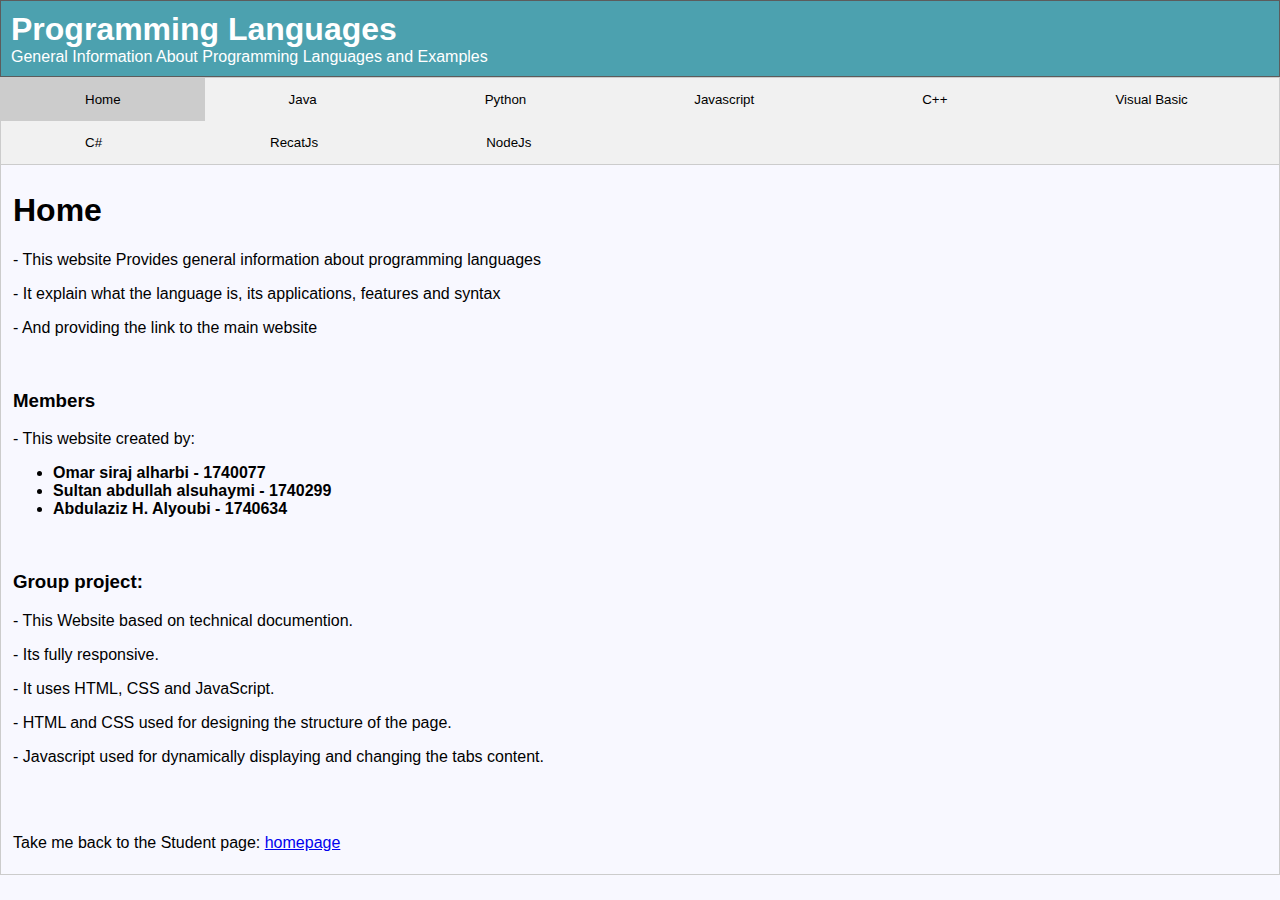
<file: gp.html>
<!DOCTYPE html>
<html>
<!--
	Members:
	- Omar siraj alharbi - 1740077
	- Sultan abdullah alsuhaymi - 1740299
	- Abdulaziz H. Alyobi - 1740634
-->
<head>
	<meta charset="UTF-8">
	<link rel="stylesheet" type="text/css" media="all" href="Group.css"/>
	<meta name="viewport" content="width=device-width, initial-scale=1.0">

	<title>Programming Languages</title>

</head>

<body bgcolor= #F8F8FF>

	<!--Header Section-->
	<div class="header">
		<h1>Programming Languages</h1>
		<p>General Information About Programming Languages and Examples</p>
	</div>

	<!--Tabs section-->
	<div class="tab">
		<button class="tablinks" onclick="openTabContent(this, 'content1')" id="defaultOpen">Home</button>
		<button class="tablinks" onclick="openTabContent(this, 'content2')">Java</button>
		<button class="tablinks" onclick="openTabContent(this, 'content3')">Python</button>
		<button class="tablinks" onclick="openTabContent(this, 'content4')">Javascript</button>
		<button class="tablinks" onclick="openTabContent(this, 'content5')">C++</button>
		<button class="tablinks" onclick="openTabContent(this, 'content6')">Visual Basic</button>
		<button class="tablinks" onclick="openTabContent(this, 'content7')">C#</button>
		<button class="tablinks" onclick="openTabContent(this, 'content8')">RecatJs</button>
		<button class="tablinks" onclick="openTabContent(this, 'content9')">NodeJs</button>
	</div>

	<!--Home-->
	<div id="content1" class="tabcontent" style="display: none;">
		<h1>Home</h1>
		<p>- This website Provides general information about programming languages</p>
		<p>- It explain what the language is, its applications, features and syntax</p>
		<p>- And providing the link to the main website</p>
		<br>

		<h3>Members</h3>
		<p>- This website created by:</p>
		<ul>
			<li><b>Omar siraj alharbi - 1740077 </b></li>
			<li><b>Sultan abdullah alsuhaymi - 1740299</b></li>
			<li><b>Abdulaziz H. Alyoubi - 1740634 </b></li>

		</ul>
		<br>
		<h3>Group project:</h3>
		<p>- This Website based on technical documention.</p>
		<p>- Its fully responsive.</p>
		<p>- It uses HTML, CSS and JavaScript.</p>
		<p>- HTML and CSS used for designing the structure of the page.</p>
		<p>- Javascript used for dynamically displaying and changing the tabs content.</p>
<br>
<br>
<p>Take me back to the Student page: <a href="project.html" target="_blank">homepage</a></p>
	</div>

	<!--Java-->
	<div id="content2" class="tabcontent" style="position: relative; display: none;">
		<h1>Java</h1>
		<br>
		<img src="j.jpg" alt="logo"
			style="width: 90xp;height: 90px; position: absolute; top: 10px; right: 10px;">

		<h3>What is Java?</h3>
		<p>Java is a write-once, run-anywhere programming language developed by Sun Microsystems. It is similar to C and
			C++ but a lot easier. You can combine Java with a lot of technologies like Spring, node js, Android, Hadoop,
			J2EE, etc… to build robust, scalable, portable and distributed full-fledged applications. Java also promotes
			continuous integration and testing using tools like Selenium. </p>
		<br>
		<h3>Applications</h3>
		<p>Some of the applications are listed below:</p>
		<ul>
			<li><b>Banking:</b> To deal with transaction management.</li>
			<li><b>Retail:</b> Billing applications that you see in a store/restaurant are completely written in Java.
			</li>
			<li><b>Information Technology:</b> Java is designed to solve implementation dependencies.</li>
			<li><b>Financial services:</b>It is used in server-side applications.</li>
			<li><b>Stock market:</b>To write algorithms as to which company they should invest in. </li>
			<li><b>Big Data:</b>Hadoop MapReduce framework is written using Java. </li>
			<li><b>Scientific and Research Community: </b>To deal with huge amount of data. </li>
		</ul>

		<br>

		<h3>Features</h3>
		<ul>
			<li><b>Simple:</b> Java has made life easier by removing all the complexities such as pointers, operator
				overloading as you see in C++ or any other programming language.</li>
			<li><b>Portable:</b> This is platform independent which means that any application written on one platform
				can be easily ported to another platform.</li>
			<li><b>Object-oriented:</b> Everything is considered to be an “object” which possess some state, behavior
				and all the operations are performed using these objects.</li>
			<li><b>Secured:</b>All the code is converted in bytecode after compilation, which is not readable by a
				human. and java does not use an explicit pointer and run the programs inside the sandbox to prevent any
				activities from untrusted sources. It enables to develop virus-free, tamper-free systems/applications.
			</li>
			<li><b>Dynamic:</b> It has the ability to adapt to an evolving environment which supports dynamic memory
				allocation due to which memory wastage is reduced and performance of the application is increased. </li>
			<li><b>Distributed:</b>This language provides a feature which helps to create distributed applications.
				Using Remote Method Invocation (RMI), a program can invoke a method of another program across a network
				and get the output. You can access files by calling the methods from any machine on the internet. </li>
		</ul>

		<br>
		<h3>Syntax example:</h3>
		<pre>public class HelloWorldApp {
            public static void main(String[] args) {
                System.out.println("Hello World!"); // Prints the string to the console.
            }
 }
        </pre>


		<br>
		<h3>Link</h3>
		<p>Website: <a href="https://www.java.com/en/" target="_blank">www.java.com</a></p>
	</div>

	<!--Python-->
	<div id="content3" class="tabcontent" style="position: relative; display: none;">
		<h1>Python</h1>
		<br>
		<img src="p.jpg"
			style="width: 90xp;height: 90px; position: absolute; top: 10px; right: 10px;">
		<h3>What is Python?</h3>
		<p>Python is an interpreted, high-level, general-purpose programming language. Created by Guido van Rossum and
			first released in 1991, Python's design philosophy emphasizes code readability with its notable use of
			significant whitespace.
			Its language constructs and object-oriented approach aim to help programmers write clear, logical code for
			small and large-scale projects.
			Python is dynamically typed and garbage-collected. It supports multiple programming paradigms, including
			structured (particularly, procedural),
			object-oriented, and functional programming. Python is often described as a "batteries included" language
			due to its comprehensive standard library.</p>
		<br>
		<h3>Applications</h3>
		<p>Some of the applications are listed below:</p>
		<ul>
			<li><b>Web Development:</b> Python can be used to make web-applications at a rapid rate. Why is that? It is
				because of the frameworks
				Python uses to create these applications.</li>
			<li><b>Game Development:</b> Python is also used in the development of interactive games.
				There are libraries such as PySoy which is a 3D game engine supporting Python 3,
				PyGame which provides functionality and a library for game development.
			</li>
			<li><b>Machine Learning and Artificial Intelligence:</b> Machine Learning and Artificial Intelligence are
				the talks of the town as they yield the most promising careers for the future.
				The programming language that mostly everyone chooses? It’s Python. Why? Support for these domains with
				the libraries that exist already such as Pandas, Scikit-Learn, NumPy.</li>
			<li><b>Business Applications:</b>They require applications which are scalable, extensible and easily
				readable and Python provides us with all these features. Platforms such as Tryton can be used to develop
				such business applications.</li>
			<li><b>Audio and Video Applications:</b>Python can be used to develop applications that can multi-task and
				also output media.
				Video and audio applications such as TimPlayer, Cplay have been developed using Python libraries.</li>
			<li><b>CAD Applications:</b>Computer-Aided Designing is a very complicated application to make as many
				things have to be taken care of.
				Objects and their representation, functions are just the tip of the iceberg when it comes to something
				like this.
				Python makes this simple too and the most well-known application for CAD is Fandango. </li>
		</ul>

		<br>
		<h3>Features</h3>
		<ul>
			<li><b>Easy to code:</b> Python is a high-level programming language. Python is very easy to learn the
				language as compared to other languages like C, C#,
				Javascript, Java, etc. It is very easy to code in python language and anybody can learn python basics in
				a few hours or days.</li>
			<li><b>Object-Oriented Language:</b> One of the key features of python is Object-Oriented programming.
				Python supports object-oriented language and concepts of classes, objects encapsulation, etc.</li>
			<li><b>GUI Programming Support:</b> Graphical User interfaces can be made using a module such as PyQt5,
				PyQt4, wxPython, or Tk in python.
				PyQt5 is the most popular option for creating graphical apps with Python.</li>
			<li><b>High-Level Language:</b>Python is a high-level language. When we write programs in python, we do not
				need to remember the system architecture, nor do we need to manage the memory. </li>
			<li><b>Extensible:</b> Python is a Extensible language. We can write us some Python code into C or C++
				language and also we can compile that code in C/C++ language. </li>
			<li><b> Portable:</b>Python language is also a portable language. For example, if we have python code for
				windows and if we want to run this code on other platforms such as Linux, Unix, and Mac then we do not
				need to change it, we can run this code on any platform. </li>
			<li><b> Large Standard Library:</b>Python has a large standard library which provides a rich set of module
				and functions so you do not have to write your own code for every single thing.
				There are many libraries present in python for such as regular expressions, unit-testing, web browsers,
				etc. </li>
			<li><b> Dynamically Language:</b>Python is a dynamically-typed language. That means the type (for example-
				int, double, long, etc.) for a variable is decided at run time not in advance because of this feature we
				don’t need to specify the type of variable. </li>
		</ul>

		<br>

		<h3>Syntax example:</h3>
		<pre>person = ["Abdulaziz", "Sultan", "Omar"]

             for x in person:

              if x == "Sultan":

               print(x)

              else:

               print("not Sutan")
 }
        </pre>

		<br>
		<h3>Link</h3>
		<p>Website: <a href="https://www.python.org/" target="_blank">www.python.org</a></p>
	</div>

	<!--Javascript-->
	<div id="content4" class="tabcontent" style="position: relative;display: none;">
		<h1>Javascript</h1>
		<img src="js.png" alt="logo"
			style="width: 90xp;height: 90px; position: absolute; top: 10px; right: 10px;">

		<h3>What is Javascript?</h3>
		<p> To put things simply, JavaScript is an object orient programming language designed to make web development
			easier and more attractive. In most cases, JavaScript is used to create responsive, interactive elements for
			web pages, enhancing the user experience. Things like menus, animations, video players, interactive maps,
			and even simple in-browser games can be created quickly and easily with JavaScript.
		</p>
		<br>
		<h3>Applications</h3>
		<p>Some of the applications are listed below:</p>
		<ul>
			<li><b>Websites:</b> lets you add behavior to the web page where the page responds to actions without
				loading a new page to request processing. .</li>
			<li><b>Web Applications:</b> As browsers and personal computers have continued to improve, JavaScript gained
				the ability to create robust web applications. Consider applications like Google Maps. .
			</li>
			<li><b>Presentations:</b> A very popular use of JavaScript is to create presentations as websites. Using the
				Reveal.js framework, this becomes really easy if you are familiar with HTML and CSS.</li>
			<li><b>Server Applications:</b>With the advent of Node.js a few years ago, JavaScript made its way from the
				browser into the server. Since then Node is adopted by major companies such as Wal-Mart, as a key part
				of back end infrastructure..</li>
			<li><b>Games:</b>While the browser hasn’t been the traditional games platform in the past, recently it has
				become robust for games. Additionally, with the addition of HTML5 canvas, the level of complexity that
				is possible in the browser-based games has increased exponentially. There are even browser games that
				teach us programming.. </li>
			<li><b>Art:</b>One of the new features of HTML5 specification is the canvas element, which allows the
				browser to render three-dimensional spaces. This helps to open the browser as a new source for digital
				art projects.. </li>
			<li><b>Mobile Apps: </b>One of the most powerful things you can do with JavaScript is to build an
				application for non-web contexts.
				That’s the other way of saying that you can make apps for things that are aren’t on the internet.. </li>
		</ul>

		<br>

		<h3>Features</h3>
		<ul>
			<li><b>Object-Centered Script Language:</b> Object Centered Language features built in the object as Java
				Script has a window object. Some Common Examples of Object Centered languages are Java Script and Visual
				Basic etc. The object-centered languages are mostly used for features like Polymorphism which is a
				quality of taking an object in many forms..</li>
			<li><b>Client Edge Technology:</b> The client is basically a term used for Web Browser in respective of
				User. The data on the server gets uploaded by a client which later used by a user in the rendered form,
				he user gets access to the client through a web browser for surfing and interacting through websites.
			</li>
			<li><b>Validation of User’s Input:</b> Validation of User’s Input is most commonly known as form validation,
				it allows users to interact with client through filling forms through web pages. The details in the form
				need to be correctly filled where form validation helps the client to validate the details entered by
				the user.</li>

			<li><b>Interpreter Centered:</b>Java Script is built with Interpreter Centered which allows the user to get
				the output without the use of Compiler. That means the input performed by the user gets rendered
				directly without the compiling of codes.
			</li>
			<li><b>Case Sensitive Format:</b> The codes written in Java Script are Case Sensitive which explains that
				there will be no difference in the output whether the codes are written in Upper Case or Lower Case
				Format. </li>

			<li><b>Handling Events:</b>The Java Script has the ability to control operations updated on servers. This is
				basically controlling the response on the website when the user tries to perform any operation the
				server handled by the client like clicking on links and options, interaction response over the website,
				etc.. </li>
		</ul>

		<br>
		<h3>Syntax example:</h3>
		<pre><xmp><!DOCTYPE HTML>
			<html>

			<body>

			  <p>Before the script...</p>

			  <script>
				alert('Hello, world!');
			</script>

			  <p>...After the script.</p>

			</body>

			</html></xmp>
        </pre>


		<br>
		<h3>Link</h3>
		<p>Website: <a href="https://javascript.info/" target="_blank">www.javascript.info</a></p>
		<p>Wikipedia: <a href="https://en.wikipedia.org/wiki/JavaScript" target="_blank">JavaScript</a></p>

	</div>

	<!--C++-->
	<div id="content5" class="tabcontent" style="position: relative;display: none;">
		<h1>C++</h1>
		<br>
		<img src="cc.png" alt="logo"
			style="width: 90xp;height: 90px; position: absolute; top: 10px; right: 10px;">
		<h3>What is C++?</h3>
		<p>C++ is an object-oriented programming (OOP) language that is viewed by many as the best language for creating
			large-scale applications. C++ is a superset of the C language. A related programming language, Java, is
			based on C++ but optimized for the distribution of program objects in a network such as the Internet. Java
			is somewhat simpler and easier to learn than C++ and has characteristics that give it other advantages over
			C++. However, both languages require a considerable amount of study. </p>
		<br>
		<h3>Applications</h3>
		<p>Some of the applications are listed below:</p>
		<ul>
			<li><b>Games:</b> C++ is close to the hardware, can easily manipulate resources, provide procedural
				programming over CPU intensive functions and is fast. It is also able to override the complexities of 3D
				games and provides multilayer networking..</li>
			<li><b>GUI Based Applications:</b> C++ can be used to develop most of the GUI based and desktop applications
				easily as it has got the required features.
			</li>
			<li><b>Database Software:</b> C++ is also used in writing database management software. The two most popular
				databases MySQL and Postgres are written in C++.</li>
			<li><b>Operating Systems:</b>The fact that C++ is a strongly typed and fast programming language makes it an
				ideal candidate for writing operating systems. In addition to this, C++ has a wide collection of
				system-level functions that also help in writing low-level programs.</li>
			<li><b>Browsers:</b>Browsers are mostly used in C++ for rendering purposes. Rendering engines need to be
				faster in execution as most people do not like to wait for the web page to be loaded. With the fast
				performance of C++, most browsers have their rendering software written in C++. </li>
			<li><b>Advanced Computation And Graphics:</b>C++ is useful in developing an application that requires
				high-performance image processing, real-time physical simulations, and mobile sensor applications that
				need high performance and speed. </li>
			<li><b>Cloud/Distributed System: </b>Cloud storage systems that are extensively used nowadays work close to
				the hardware. C++ becomes a default choice for implementing such systems as it is close to the hardware.
				C++ also provides multithreading support that can build concurrent applications and load tolerance.
			</li>
		</ul>

		<br>

		<h3>Features</h3>
		<ul>
			<li><b>Simple:</b> C++ provides a structured approach wherein you can break the problem into parts and
				design the solution modularly. It provides you a rich set of library functions that you can use while
				implementing the solution.</li>
			<li><b>Platform Dependent:</b>Platform dependent language means the language in which programs can be
				executed only on that operating system where it is developed & compiled. It cannot run or execute it on
				any other operating system. </li>
			<li><b>Object-oriented:</b> The main upgradation from C to C++ is object-oriented programming. It follows
				concept of oops like polymorphism, inheritance, encapsulation, abstraction. This makes development and
				maintenance easier. </li>
			<li><b>Memory Management:</b>C++ supports dynamic memory allocation. You can free the allocated memory at
				any time. Not only this C++ also provides dynamic memory management techniques.
			</li>
			<li><b>Powerful & Fast:</b> C++ is a fast language as compilation and execution time is less. Also, it has a
				wide variety of data types, functions & operators. </li>
			<li><b>Pointers:</b>Pointers are variables that store the address of another variable. Pointer points to the
				memory location of a variable. C++ supports pointer and provides solutions to lots of problems that
				demand access to memory location. </li>
		</ul>

		<br>
		<h3>Syntax example:</h3>
		<pre>#include <iostream>
			using namespace std;

			int main()
			{
			  cout << "Hello World";
			  return 0;
			}
        </pre>


		<br>
		<h3>Link</h3>
		<p>Website: <a href="https://www.tutorialspoint.com/cplusplus/index.htm" target="_blank">www.C++.com</a></p>
		<p>Wikipedia: <a href="https://en.wikipedia.org/wiki/C%2B%2B" target="_blank">C++</a></p>
	</div>

	<!--Visual Studio-->
	<div id="content6" class="tabcontent" style="position: relative; display: none;">
		<h1>Visual Studio</h1>
		<br>
		<img src="vss.png" alt="logo"
			style="width: 90xp;height: 90px; position: absolute; top: 10px; right: 10px;">

		<h3>What is Visual Studio?</h3>
		<p>Microsoft Visual Studio
			is an integrated development environment (IDE) from Microsoft.
			It is used to develop computer programs, as well as websites, web apps, web services
			and mobile apps. Visual Studio uses Microsoft software development platforms such as
			Windows API, Windows Forms, Windows Presentation Foundation, Windows Store and Microsoft
			Silverlight. It can produce both native code and managed code. Visual Studio supports 36
			different programming languages and allows the code editor and debugger to support
			(to varying degrees) nearly any programming language, provided a language-specific service
			exists. Built-in languages include C, C++, Visual Basic, C#, JavaScript,
			TypeScript, XML, XSLT, HTML, and CSS. Support for other languages such as Python, Ruby,
			Node.js, and M among others is available via plug-ins. Java (and J#) were supported in the past.</p>
		<br>
		<h3>Applications</h3>
		<div>
			<p>Some of the applications are listed below:</p>
			<ul>
				<li><b>Mobile applications:</b> You can use Visual Studio to write and design smart phones applications.
				</li>
				<li><b>Graphical User Interface:</b> You can use Visual Studio to design a interfaces that support the
					user and be frinedly to him.</li>
				<li><b>Design web pages:</b> You can use Visual Studio to design web pages.</li>
			</ul>
		</div>

		<br>

		<h3>Features</h3>
		<div>
			<ul>
				<li><b>Code editor:</b> Like any other IDE, it includes a code editor that supports syntax highlighting
					and
					code completion using IntelliSense for variables, functions, methods, loops, and LINQ queries. The
					Visual
					Studio code editor also supports setting bookmarks in code for quick navigation.</li>
				<li><b>Debugger:</b> Visual Studio includes a debugger that works both as a source-level debugger and as
					a
					machine-level debugger. It works with both managed code as well as native code and can be used for
					debugging applications written in any language supported by Visual Studio. </li>
				<li><b>Designer:</b> Visual Studio includes a host of visual designers to aid in the development of
					applications.
					Some of these tools:<ul>
						<li style="position: relative; left: 57px; top: 0; font-size: 14px;"><b>Windows Forms
								Designer:</b>
							The Windows Forms designer is used to build GUI applications using
							Windows Forms.</li>
						<li style="position: relative; left: 57px; top: 0; font-size: 14px;"><b>WPF Designer:</b>
							It supports the drag and drop metaphor. It is used to author user interfaces
							targeting Windows Presentation Foundation. </li>
						<li style="position: relative; left: 57px; top: 0; font-size: 14px;"><b>Class designer:</b>
							It The Class Designer is used to author and edit the classes (including its
							members and their access) using UML modeling. </li>
					</ul>
				</li>
				<li><b>Extensibility:</b> Visual Studio allows developers to write extensions for Visual Studio to
					extend its capabilities.
					These extensions "plug into" Visual Studio and extend its functionality. Extensions come in the form
					of macros, add-ins,
					and packages.</li>
			</ul>
		</div>
		<br>
		<h3>Syntax example:</h3>
		<pre>Console.WriteLine(vbCrLf + "What is your name? ")
             Dim name = Console.ReadLine()
             Dim currentDate = DateTime.Now
             Console.WriteLine($"{vbCrLf}Hello, {name}, on {currentDate:d} at {currentDate:t}!")
             Console.Write(vbCrLf + "Press any key to exit... ")
             Console.ReadKey(True)
        </pre>


		<br>
		<h3>Links</h3>
		<div>
			<p>Website: <a href="https://visualstudio.microsoft.com/" target="_blank">www.visualstudio.microsoft.com</a>
			</p>
			<p>Wikipedia: <a href="https://en.wikipedia.org/wiki/Microsoft_Visual_Studio#Features"
					target="_blank">Microsoft Visual Studio</a></p>
		</div>
	</div>

	<!--C#-->
	<div id="content7" class="tabcontent " style="position: relative; display: block;">
		<h1>C#</h1>
		<img src="c.png"
			alt="logo" style="width: 90xp;height: 90px; position: absolute; top: 10px; right: 10px;">
		<h3>What is C#?</h3>
		<p>C# is a strongly typed object-oriented programming language.
			C# is open source, simple, modern, flexible, and versatile. In this article, let’s learn what C# is, what C#
			can do, and how C# is different than C++ and other programming languages.
			A programming language on computer science is a language that is used to write software programs.C# is a
			programming language developed and launched by Microsoft in 2001. C# is a simple, modern, and
			object-oriented language that provides modern day developers flexibility and features to build software that
			will not only work today but will be applicable for years in the future.</p>
		<br>
		<h3>Applications</h3>
		<p>Some of the applications are listed below:</p>
		<ul>
			<li><b>Windows Client Applications:</b> Windows applications development was the initial use of the C#
				programming language when Microsoft announced it in 1999 to the developer world.</li>
			<li><b>Mobile Apps:</b> Mobile apps run on mobile devices. The Apple iOS and Google Android are two major
				players in the mobile app market. C# supports native mobile app development via Xamarin.
			</li>
			<li><b>Components and Controls:</b> C# is one of the most commonly used languages to build components and
				controls in the Microsoft world. </li>
			<li><b>Game development:</b>The popular Unity game engine was built in C#. Approximately 33% of top games
				are built using this platform .</li>
			<li><b>Server-side Web applications Development:</b>ASP.NET is a framework developed by Microsoft used at
				the server side. It could be used to create dynamic webpages. ASP.NET uses C# as a programming language.
				In short, you can use it to create a website, web applications and web services.</li>
		</ul>

		<br>
		<h3>Features</h3>
		<ul>
			<li><b>Simple:</b> C# is a simple language in the sense that it provides structured approach (to break the
				problem into parts), rich set of library functions, data types etc.</li>
			<li><b>Object Oriented:</b> C# is object oriented programming language. OOPs makes development and
				maintenance easier where as in Procedure-oriented programming language it is not easy to manage if code
				grows as project size grow.</li>
			<li><b>Interoperability:</b> Interoperability process enables the C# programs to do almost anything that a
				native C++ application can do.</li>
			<li><b>Scalable and Updateable:</b>C# is automatic scalable and updateable programming language. For
				updating our application we delete the old files and update them with new ones. </li>
			<li><b>Component Oriented:</b> C# is component oriented programming language. It is the predominant software
				development methodology used to develop more robust and highly scalable applications. </li>
			<li><b>Structured Programming Language:</b>C# is a structured programming language in the sense that we can
				break the program into parts using functions. So, it is easy to understand and modify. </li>
			<li><b>Rich Library:</b>C# provides a lot of inbuilt functions that makes the development fast. </li>
			<li><b>Fast Speed:</b>The compilation and execution time of C# language is fast. </li>
		</ul>

		<br>

		<h3>Syntax example:</h3>
		<pre>person = ["Dave", "Ben", "Emily"]

            class Program
    {
        static void Main(string[] args)
        {
            System.Console.WriteLine("Hello World!");
        }
    }
        </pre>

		<br>
		<h3>Link</h3>
		<p>Website: <a href="https://www.w3schools.com/cs/" target="_blank">www.w3schools.com/cs</a></p>
	</div>

	<!--React-->
	<div id="content8" class="tabcontent" style="position: relative; display: none;">
		<h1>React</h1>
		<br>
		<img src="R.png" alt="logo"
			style="width: 90xp;height: 90px; position: absolute; top: 10px; right: 10px;">

		<h3>What is React?</h3>
		<p>React is a JavaScript library that combines the speed of JavaScript and uses a new way of rendering webpages,
			making them highly dynamic and responsive to user input. The product significantly changed the Facebook approach to development.
			After the library was released, it became extremely popular due to its revolutionary approach to programming user interfaces setting the
			long-going competition between React and Angular, another popular web development tool. </p>
		<br>
		<h3>Applications</h3>
		<p>Some of the applications are listed below:</p>
		<ul>
			<li><b>Instagram:</b> The Instagram team wanted to build a website, a one-page app, to let web visitors also access the social platform.
				 And ReactJS seemed the best fit for this purpose.
				The web app was optimized and appeared to be quick and comfortable for users. Now, both mobile and web Instagram apps are built with React.</li>
			<li><b>Netflix:</b> Netflix, which adopted ReactJS in 2015, is now using it together with Gibbon, a rendering layer. Back then,
				Netflix chose to React due to its one-way-ticket model of data flow and declarative approach to programming.
			</li>
			<li><b>Uber Eats:</b>The main idea behind creating the platform was to join three types of participants:
				restaurants, drivers, and clients. The hardest part that developers faced was interpreting the actual restaurant dashboard from web to mobile,
				 both Android and iOS. Going React Native was the only way. Albeit only a part of the Uber Eats mobile app is built on React Native,
				 the developers have achieved the expected results. The framework capacity helped them scale up and grow the service.</li>
		</ul>

		<br>

		<h3>Features</h3>
		<ul>
			<li><b>SimpleJSX - JavaScript Syntax Extension:</b> JSX is a syntax extension to JavaScript.
				It is used with React to describe what the user interface should look like. By using JSX, we can write HTML structures in the same file that contains JavaScript code.
				This makes the code easier to understand and debug, as it avoids the usage of complex JavaScript DOM structures.</li>
			<li><b>Virtual DOM:</b> React keeps a lightweight representation of the “real” DOM in the memory, and that is known as the “virtual” DOM (VDOM).
				 Manipulating real DOM is much slower than manipulating VDOM because nothing gets drawn on the screen.
				 When the state of an object changes, VDOM changes only that object in the real DOM instead of updating all of the objects.</li>
			<li><b>Performance:</b> React uses VDOM, which makes the web applications run much faster than those developed with alternate front-end frameworks.
				 React breaks a complex user interface into individual components,
				 allowing multiple users to work on each component simultaneously, thereby speeding up the development time. </li>
			<li><b>Extensions:</b>React goes beyond simple UI design and has many extensions that offer complete application architecture support.
				It provides server-side rendering, which entails rendering a normally client-side only web application on the server,
				 and then sends a fully rendered page to the client. It also employs Flux and Redux extensively in web application development.
				  Finally, there is React Native, a popular framework derived from React, used to create cross-compatible mobile applications.
			</li>
			<li><b>One-way Data Binding:</b> React’s one-way data binding keeps everything modular and fast. A unidirectional
				 data flow means that when a developer designs a React app, they often nest child components within parent components.
				  This way, a developer knows where and when an error occurs,
				 giving them better control of the whole web application. </li>
		</ul>

		<br>
		<h3>Syntax example:</h3>
		<pre>class HelloMessage extends React.Component {
  			render() {
    			return (
      				< div>
        					Hello {this.props.name}
      				 < /div>
    							);
  							}
						}

								ReactDOM.render(
  									< HelloMessage name="Taylor" />,
  											document.getElementById('hello-example')
												);
        </pre>


		<br>
		<h3>Link</h3>
		<p>Website: <a href="https://reactjs.org/" target="_blank">reactjs.org</a></p>
	</div>


	<!--Nude-->
	<div id="content9" class="tabcontent" style="position: relative; display: none;">
		<h1>React</h1>
		<br>
		<img src="n.png" alt="logo"
			style="width: 90xp;height: 90px; position: absolute; top: 10px; right: 10px;">

		<h3>What is Nodejs?</h3>
		<p>Node.js is a platform built on Chrome's JavaScript runtime for easily building fast and scalable network applications.
			Node.js uses an event-driven, non-blocking I/O model that makes it lightweight and efficient,
			perfect for data-intensive real-time applications that run across distributed devices.</p>
		<br>
		<h3>Applications</h3>
		<p>Some of the applications are listed below:</p>
		<ul>
			<li><b>Paypal:</b> Paypal is one of the largest and most well-known worldwide systems for Internet payments.
				The platform enables its users to transact with each other online quickly and easily in more than 100 currencies.</li>
			<li><b>LinkedIn:</b> LinkedIn is a business-oriented social networking service found in 2002 in Mountain View,
				 California. LinkedIn allows users to invite anyone (whether a site user or not) to become a connection.
				 It is available in 24 languages and already has more than 706 million members in over 200 countries and territories.
 			 LinkedIn uses Node.js to empower the server side of its mobile app.
			</li>
			<li><b>Mozilla:</b>Mozilla is a non-profit organization, mostly well-known for it’s free, open-source web browser (Firefox) available for Windows,
				OS X, Linux, Android, and Firefox OS, in +90 languages. As of June 2020,
				Firefox has approximately 8.5% of worldwide usage as a browser, making it the second most popular web browser.
Mozilla uses Node.js as a primary language in many of their web projects. One of them is the Mozilla Persona, a cross-platform sign-in technology.</li>
		</ul>

		<br>

		<h3>Features</h3>
		<ul>
			<li><b>Asynchronous and Event Driven:</b> JAll APIs of Node.js library are asynchronous, that is, non-blocking.
				It essentially means a Node.js based server never waits for an API to return data. The server moves to the next API after calling it and
				a notification mechanism of Events of Node.js helps the server to get a response from the previous API call.</li>
			<li><b>Very Fast:</b> Being built on Google Chrome's V8 JavaScript Engine, Node.js library is very fast in code execution.</li>
			<li><b>Single Threaded but Highly Scalable:</b> Node.js uses a single threaded model with event looping. Event mechanism helps
				the server to respond in a non-blocking way and makes the server highly scalable as opposed to traditional servers which create limited threads to handle requests.
				 Node.js uses a single threaded program and the same program can provide service to a much larger number of requests than traditional servers like Apache HTTP Server. </li>
			<li><b>No Buffering:</b>Node.js applications never buffer any data. These applications simply output the data in chunks.</li>
		</ul>

		<br>
		<h3>Syntax example:</h3>
		<pre>const http = require('http');

					const hostname = '127.0.0.1';
					const port = 3000;

				const server = http.createServer((req, res) => {
  			res.statusCode = 200;
  			res.setHeader('Content-Type', 'text/plain');
  			res.end('Hello World');
				});

				server.listen(port, hostname, () => {
  			console.log(`Server running at http://${hostname}:${port}/`);
				});
        </pre>


		<br>
		<h3>Link</h3>
		<p>Website: <a href="https://nodejs.org/" target="_blank">nodejs.org</a></p>
	</div>




	<script>
		//This function is responsible for switching tabs
		function openTabContent(currentTab, contentId) {
			var tabcontent, tablinks;

			// Get all elements with class="tabcontent" and hide them
			tabcontent = document.getElementsByClassName("tabcontent");
			for (var i = 0; i < tabcontent.length; i++) {
				tabcontent[i].style.display = "none";
			}

			// Get all elements with class="tablinks" and remove the class "active", to assign it later
			tablinks = document.getElementsByClassName("tablinks");
			for (var i = 0; i < tablinks.length; i++) {
				tablinks[i].className = tablinks[i].className.replace(" active", "");
			}

			// display the current tab, and add an "active" class to the link that opened the tab
			document.getElementById(contentId).style.display = "block";
			currentTab.className += " active";//to ADD extra class(active)
		}
		document.getElementById("defaultOpen").click(); //to open the Home tab when first loading the page



	</script>

</body>

</html>
</file>
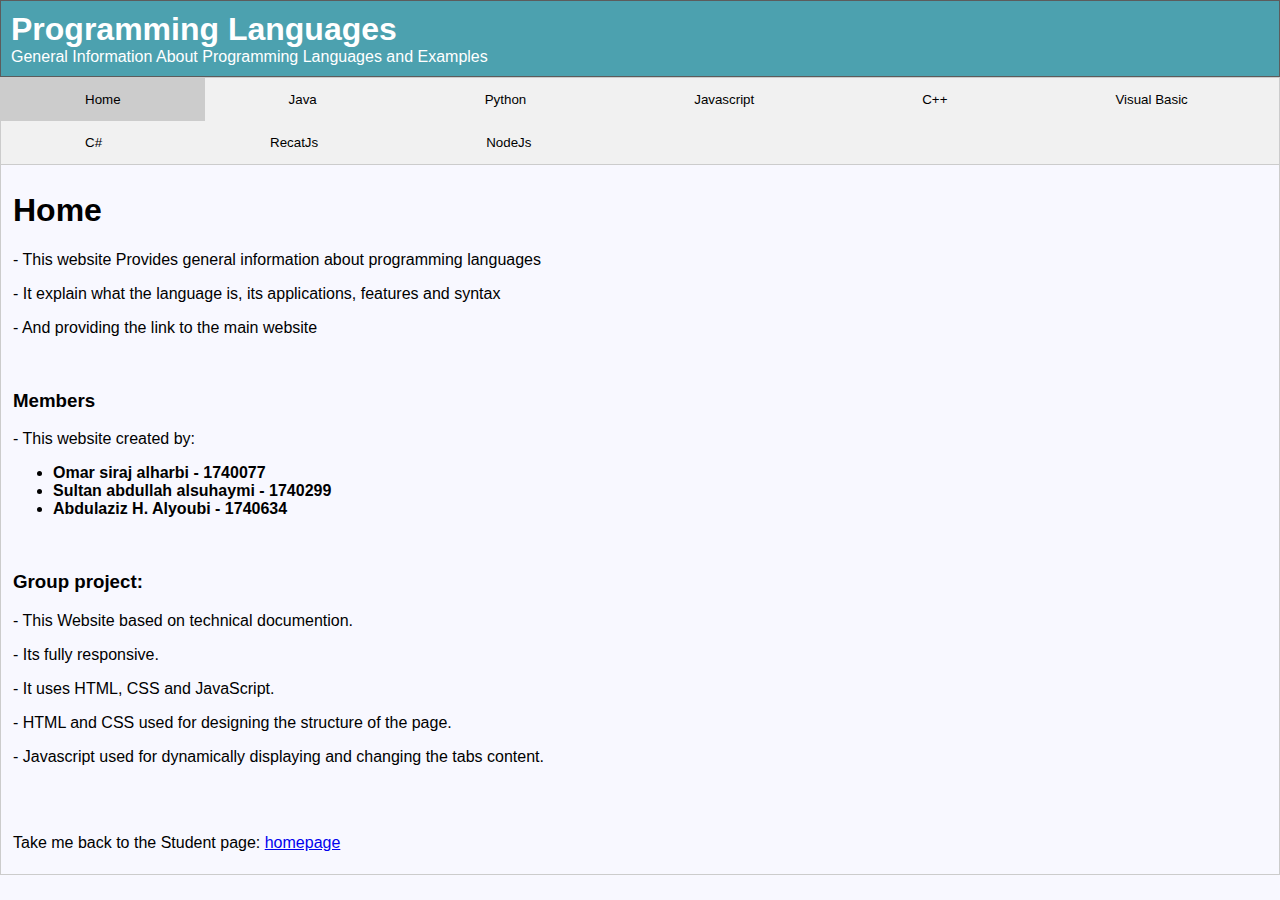
<file: groupp.html>
<!DOCTYPE html>
<html>
<!--
	Members:
	- Omar siraj alharbi - 1740077
	- Sultan abdullah alsuhaymi - 1740299
	- Abdulaziz H. Alyobi - 1740634
-->
<head>
	<meta charset="UTF-8">
	<link rel="stylesheet" type="text/css" media="all" href="Group.css"/>
	<meta name="viewport" content="width=device-width, initial-scale=1.0">

	<title>Programming Languages</title>

</head>

<body bgcolor= #F8F8FF>

	<!--Header Section-->
	<div class="header">
		<h1>Programming Languages</h1>
		<p>General Information About Programming Languages and Examples</p>
	</div>

	<!--Tabs section-->
	<div class="tab">
		<button class="tablinks" onclick="openTabContent(this, 'content1')" id="defaultOpen">Home</button>
		<button class="tablinks" onclick="openTabContent(this, 'content2')">Java</button>
		<button class="tablinks" onclick="openTabContent(this, 'content3')">Python</button>
		<button class="tablinks" onclick="openTabContent(this, 'content4')">Javascript</button>
		<button class="tablinks" onclick="openTabContent(this, 'content5')">C++</button>
		<button class="tablinks" onclick="openTabContent(this, 'content6')">Visual Basic</button>
		<button class="tablinks" onclick="openTabContent(this, 'content7')">C#</button>
		<button class="tablinks" onclick="openTabContent(this, 'content8')">RecatJs</button>
		<button class="tablinks" onclick="openTabContent(this, 'content9')">NodeJs</button>
	</div>

	<!--Home-->
	<div id="content1" class="tabcontent" style="display: none;">
		<h1>Home</h1>
		<p>- This website Provides general information about programming languages</p>
		<p>- It explain what the language is, its applications, features and syntax</p>
		<p>- And providing the link to the main website</p>
		<br>

		<h3>Members</h3>
		<p>- This website created by:</p>
		<ul>
			<li><b>Omar siraj alharbi - 1740077 </b></li>
			<li><b>Sultan abdullah alsuhaymi - 1740299</b></li>
			<li><b>Abdulaziz H. Alyoubi - 1740634 </b></li>

		</ul>
		<br>
		<h3>Group project:</h3>
		<p>- This Website based on technical documention.</p>
		<p>- Its fully responsive.</p>
		<p>- It uses HTML, CSS and JavaScript.</p>
		<p>- HTML and CSS used for designing the structure of the page.</p>
		<p>- Javascript used for dynamically displaying and changing the tabs content.</p>
<br>
<br>
<p>Take me back to the Student page: <a href="project.html" target="_blank">homepage</a></p>
	</div>

	<!--Java-->
	<div id="content2" class="tabcontent" style="position: relative; display: none;">
		<h1>Java</h1>
		<br>
		<img src="j.jpg" alt="logo"
			style="width: 90xp;height: 90px; position: absolute; top: 10px; right: 10px;">

		<h3>What is Java?</h3>
		<p>Java is a write-once, run-anywhere programming language developed by Sun Microsystems. It is similar to C and
			C++ but a lot easier. You can combine Java with a lot of technologies like Spring, node js, Android, Hadoop,
			J2EE, etc… to build robust, scalable, portable and distributed full-fledged applications. Java also promotes
			continuous integration and testing using tools like Selenium. </p>
		<br>
		<h3>Applications</h3>
		<p>Some of the applications are listed below:</p>
		<ul>
			<li><b>Banking:</b> To deal with transaction management.</li>
			<li><b>Retail:</b> Billing applications that you see in a store/restaurant are completely written in Java.
			</li>
			<li><b>Information Technology:</b> Java is designed to solve implementation dependencies.</li>
			<li><b>Financial services:</b>It is used in server-side applications.</li>
			<li><b>Stock market:</b>To write algorithms as to which company they should invest in. </li>
			<li><b>Big Data:</b>Hadoop MapReduce framework is written using Java. </li>
			<li><b>Scientific and Research Community: </b>To deal with huge amount of data. </li>
		</ul>

		<br>

		<h3>Features</h3>
		<ul>
			<li><b>Simple:</b> Java has made life easier by removing all the complexities such as pointers, operator
				overloading as you see in C++ or any other programming language.</li>
			<li><b>Portable:</b> This is platform independent which means that any application written on one platform
				can be easily ported to another platform.</li>
			<li><b>Object-oriented:</b> Everything is considered to be an “object” which possess some state, behavior
				and all the operations are performed using these objects.</li>
			<li><b>Secured:</b>All the code is converted in bytecode after compilation, which is not readable by a
				human. and java does not use an explicit pointer and run the programs inside the sandbox to prevent any
				activities from untrusted sources. It enables to develop virus-free, tamper-free systems/applications.
			</li>
			<li><b>Dynamic:</b> It has the ability to adapt to an evolving environment which supports dynamic memory
				allocation due to which memory wastage is reduced and performance of the application is increased. </li>
			<li><b>Distributed:</b>This language provides a feature which helps to create distributed applications.
				Using Remote Method Invocation (RMI), a program can invoke a method of another program across a network
				and get the output. You can access files by calling the methods from any machine on the internet. </li>
		</ul>

		<br>
		<h3>Syntax example:</h3>
		<pre>public class HelloWorldApp {
            public static void main(String[] args) {
                System.out.println("Hello World!"); // Prints the string to the console.
            }
 }
        </pre>


		<br>
		<h3>Link</h3>
		<p>Website: <a href="https://www.java.com/en/" target="_blank">www.java.com</a></p>
	</div>

	<!--Python-->
	<div id="content3" class="tabcontent" style="position: relative; display: none;">
		<h1>Python</h1>
		<br>
		<img src="p.jpg"
			style="width: 90xp;height: 90px; position: absolute; top: 10px; right: 10px;">
		<h3>What is Python?</h3>
		<p>Python is an interpreted, high-level, general-purpose programming language. Created by Guido van Rossum and
			first released in 1991, Python's design philosophy emphasizes code readability with its notable use of
			significant whitespace.
			Its language constructs and object-oriented approach aim to help programmers write clear, logical code for
			small and large-scale projects.
			Python is dynamically typed and garbage-collected. It supports multiple programming paradigms, including
			structured (particularly, procedural),
			object-oriented, and functional programming. Python is often described as a "batteries included" language
			due to its comprehensive standard library.</p>
		<br>
		<h3>Applications</h3>
		<p>Some of the applications are listed below:</p>
		<ul>
			<li><b>Web Development:</b> Python can be used to make web-applications at a rapid rate. Why is that? It is
				because of the frameworks
				Python uses to create these applications.</li>
			<li><b>Game Development:</b> Python is also used in the development of interactive games.
				There are libraries such as PySoy which is a 3D game engine supporting Python 3,
				PyGame which provides functionality and a library for game development.
			</li>
			<li><b>Machine Learning and Artificial Intelligence:</b> Machine Learning and Artificial Intelligence are
				the talks of the town as they yield the most promising careers for the future.
				The programming language that mostly everyone chooses? It’s Python. Why? Support for these domains with
				the libraries that exist already such as Pandas, Scikit-Learn, NumPy.</li>
			<li><b>Business Applications:</b>They require applications which are scalable, extensible and easily
				readable and Python provides us with all these features. Platforms such as Tryton can be used to develop
				such business applications.</li>
			<li><b>Audio and Video Applications:</b>Python can be used to develop applications that can multi-task and
				also output media.
				Video and audio applications such as TimPlayer, Cplay have been developed using Python libraries.</li>
			<li><b>CAD Applications:</b>Computer-Aided Designing is a very complicated application to make as many
				things have to be taken care of.
				Objects and their representation, functions are just the tip of the iceberg when it comes to something
				like this.
				Python makes this simple too and the most well-known application for CAD is Fandango. </li>
		</ul>

		<br>
		<h3>Features</h3>
		<ul>
			<li><b>Easy to code:</b> Python is a high-level programming language. Python is very easy to learn the
				language as compared to other languages like C, C#,
				Javascript, Java, etc. It is very easy to code in python language and anybody can learn python basics in
				a few hours or days.</li>
			<li><b>Object-Oriented Language:</b> One of the key features of python is Object-Oriented programming.
				Python supports object-oriented language and concepts of classes, objects encapsulation, etc.</li>
			<li><b>GUI Programming Support:</b> Graphical User interfaces can be made using a module such as PyQt5,
				PyQt4, wxPython, or Tk in python.
				PyQt5 is the most popular option for creating graphical apps with Python.</li>
			<li><b>High-Level Language:</b>Python is a high-level language. When we write programs in python, we do not
				need to remember the system architecture, nor do we need to manage the memory. </li>
			<li><b>Extensible:</b> Python is a Extensible language. We can write us some Python code into C or C++
				language and also we can compile that code in C/C++ language. </li>
			<li><b> Portable:</b>Python language is also a portable language. For example, if we have python code for
				windows and if we want to run this code on other platforms such as Linux, Unix, and Mac then we do not
				need to change it, we can run this code on any platform. </li>
			<li><b> Large Standard Library:</b>Python has a large standard library which provides a rich set of module
				and functions so you do not have to write your own code for every single thing.
				There are many libraries present in python for such as regular expressions, unit-testing, web browsers,
				etc. </li>
			<li><b> Dynamically Language:</b>Python is a dynamically-typed language. That means the type (for example-
				int, double, long, etc.) for a variable is decided at run time not in advance because of this feature we
				don’t need to specify the type of variable. </li>
		</ul>

		<br>

		<h3>Syntax example:</h3>
		<pre>person = ["Abdulaziz", "Sultan", "Omar"]

             for x in person:

              if x == "Sultan":

               print(x)

              else:

               print("not Sutan")
 }
        </pre>

		<br>
		<h3>Link</h3>
		<p>Website: <a href="https://www.python.org/" target="_blank">www.python.org</a></p>
	</div>

	<!--Javascript-->
	<div id="content4" class="tabcontent" style="position: relative;display: none;">
		<h1>Javascript</h1>
		<img src="js.png" alt="logo"
			style="width: 90xp;height: 90px; position: absolute; top: 10px; right: 10px;">

		<h3>What is Javascript?</h3>
		<p> To put things simply, JavaScript is an object orient programming language designed to make web development
			easier and more attractive. In most cases, JavaScript is used to create responsive, interactive elements for
			web pages, enhancing the user experience. Things like menus, animations, video players, interactive maps,
			and even simple in-browser games can be created quickly and easily with JavaScript.
		</p>
		<br>
		<h3>Applications</h3>
		<p>Some of the applications are listed below:</p>
		<ul>
			<li><b>Websites:</b> lets you add behavior to the web page where the page responds to actions without
				loading a new page to request processing. .</li>
			<li><b>Web Applications:</b> As browsers and personal computers have continued to improve, JavaScript gained
				the ability to create robust web applications. Consider applications like Google Maps. .
			</li>
			<li><b>Presentations:</b> A very popular use of JavaScript is to create presentations as websites. Using the
				Reveal.js framework, this becomes really easy if you are familiar with HTML and CSS.</li>
			<li><b>Server Applications:</b>With the advent of Node.js a few years ago, JavaScript made its way from the
				browser into the server. Since then Node is adopted by major companies such as Wal-Mart, as a key part
				of back end infrastructure..</li>
			<li><b>Games:</b>While the browser hasn’t been the traditional games platform in the past, recently it has
				become robust for games. Additionally, with the addition of HTML5 canvas, the level of complexity that
				is possible in the browser-based games has increased exponentially. There are even browser games that
				teach us programming.. </li>
			<li><b>Art:</b>One of the new features of HTML5 specification is the canvas element, which allows the
				browser to render three-dimensional spaces. This helps to open the browser as a new source for digital
				art projects.. </li>
			<li><b>Mobile Apps: </b>One of the most powerful things you can do with JavaScript is to build an
				application for non-web contexts.
				That’s the other way of saying that you can make apps for things that are aren’t on the internet.. </li>
		</ul>

		<br>

		<h3>Features</h3>
		<ul>
			<li><b>Object-Centered Script Language:</b> Object Centered Language features built in the object as Java
				Script has a window object. Some Common Examples of Object Centered languages are Java Script and Visual
				Basic etc. The object-centered languages are mostly used for features like Polymorphism which is a
				quality of taking an object in many forms..</li>
			<li><b>Client Edge Technology:</b> The client is basically a term used for Web Browser in respective of
				User. The data on the server gets uploaded by a client which later used by a user in the rendered form,
				he user gets access to the client through a web browser for surfing and interacting through websites.
			</li>
			<li><b>Validation of User’s Input:</b> Validation of User’s Input is most commonly known as form validation,
				it allows users to interact with client through filling forms through web pages. The details in the form
				need to be correctly filled where form validation helps the client to validate the details entered by
				the user.</li>

			<li><b>Interpreter Centered:</b>Java Script is built with Interpreter Centered which allows the user to get
				the output without the use of Compiler. That means the input performed by the user gets rendered
				directly without the compiling of codes.
			</li>
			<li><b>Case Sensitive Format:</b> The codes written in Java Script are Case Sensitive which explains that
				there will be no difference in the output whether the codes are written in Upper Case or Lower Case
				Format. </li>

			<li><b>Handling Events:</b>The Java Script has the ability to control operations updated on servers. This is
				basically controlling the response on the website when the user tries to perform any operation the
				server handled by the client like clicking on links and options, interaction response over the website,
				etc.. </li>
		</ul>

		<br>
		<h3>Syntax example:</h3>
		<pre><xmp><!DOCTYPE HTML>
			<html>

			<body>

			  <p>Before the script...</p>

			  <script>
				alert('Hello, world!');
			</script>

			  <p>...After the script.</p>

			</body>

			</html></xmp>
        </pre>


		<br>
		<h3>Link</h3>
		<p>Website: <a href="https://javascript.info/" target="_blank">www.javascript.info</a></p>
		<p>Wikipedia: <a href="https://en.wikipedia.org/wiki/JavaScript" target="_blank">JavaScript</a></p>

	</div>

	<!--C++-->
	<div id="content5" class="tabcontent" style="position: relative;display: none;">
		<h1>C++</h1>
		<br>
		<img src="cc.png" alt="logo"
			style="width: 90xp;height: 90px; position: absolute; top: 10px; right: 10px;">
		<h3>What is C++?</h3>
		<p>C++ is an object-oriented programming (OOP) language that is viewed by many as the best language for creating
			large-scale applications. C++ is a superset of the C language. A related programming language, Java, is
			based on C++ but optimized for the distribution of program objects in a network such as the Internet. Java
			is somewhat simpler and easier to learn than C++ and has characteristics that give it other advantages over
			C++. However, both languages require a considerable amount of study. </p>
		<br>
		<h3>Applications</h3>
		<p>Some of the applications are listed below:</p>
		<ul>
			<li><b>Games:</b> C++ is close to the hardware, can easily manipulate resources, provide procedural
				programming over CPU intensive functions and is fast. It is also able to override the complexities of 3D
				games and provides multilayer networking..</li>
			<li><b>GUI Based Applications:</b> C++ can be used to develop most of the GUI based and desktop applications
				easily as it has got the required features.
			</li>
			<li><b>Database Software:</b> C++ is also used in writing database management software. The two most popular
				databases MySQL and Postgres are written in C++.</li>
			<li><b>Operating Systems:</b>The fact that C++ is a strongly typed and fast programming language makes it an
				ideal candidate for writing operating systems. In addition to this, C++ has a wide collection of
				system-level functions that also help in writing low-level programs.</li>
			<li><b>Browsers:</b>Browsers are mostly used in C++ for rendering purposes. Rendering engines need to be
				faster in execution as most people do not like to wait for the web page to be loaded. With the fast
				performance of C++, most browsers have their rendering software written in C++. </li>
			<li><b>Advanced Computation And Graphics:</b>C++ is useful in developing an application that requires
				high-performance image processing, real-time physical simulations, and mobile sensor applications that
				need high performance and speed. </li>
			<li><b>Cloud/Distributed System: </b>Cloud storage systems that are extensively used nowadays work close to
				the hardware. C++ becomes a default choice for implementing such systems as it is close to the hardware.
				C++ also provides multithreading support that can build concurrent applications and load tolerance.
			</li>
		</ul>

		<br>

		<h3>Features</h3>
		<ul>
			<li><b>Simple:</b> C++ provides a structured approach wherein you can break the problem into parts and
				design the solution modularly. It provides you a rich set of library functions that you can use while
				implementing the solution.</li>
			<li><b>Platform Dependent:</b>Platform dependent language means the language in which programs can be
				executed only on that operating system where it is developed & compiled. It cannot run or execute it on
				any other operating system. </li>
			<li><b>Object-oriented:</b> The main upgradation from C to C++ is object-oriented programming. It follows
				concept of oops like polymorphism, inheritance, encapsulation, abstraction. This makes development and
				maintenance easier. </li>
			<li><b>Memory Management:</b>C++ supports dynamic memory allocation. You can free the allocated memory at
				any time. Not only this C++ also provides dynamic memory management techniques.
			</li>
			<li><b>Powerful & Fast:</b> C++ is a fast language as compilation and execution time is less. Also, it has a
				wide variety of data types, functions & operators. </li>
			<li><b>Pointers:</b>Pointers are variables that store the address of another variable. Pointer points to the
				memory location of a variable. C++ supports pointer and provides solutions to lots of problems that
				demand access to memory location. </li>
		</ul>

		<br>
		<h3>Syntax example:</h3>
		<pre>#include <iostream>
			using namespace std;

			int main()
			{
			  cout << "Hello World";
			  return 0;
			}
        </pre>


		<br>
		<h3>Link</h3>
		<p>Website: <a href="https://www.tutorialspoint.com/cplusplus/index.htm" target="_blank">www.C++.com</a></p>
		<p>Wikipedia: <a href="https://en.wikipedia.org/wiki/C%2B%2B" target="_blank">C++</a></p>
	</div>

	<!--Visual Studio-->
	<div id="content6" class="tabcontent" style="position: relative; display: none;">
		<h1>Visual Studio</h1>
		<br>
		<img src="vss.png" alt="logo"
			style="width: 90xp;height: 90px; position: absolute; top: 10px; right: 10px;">

		<h3>What is Visual Studio?</h3>
		<p>Microsoft Visual Studio
			is an integrated development environment (IDE) from Microsoft.
			It is used to develop computer programs, as well as websites, web apps, web services
			and mobile apps. Visual Studio uses Microsoft software development platforms such as
			Windows API, Windows Forms, Windows Presentation Foundation, Windows Store and Microsoft
			Silverlight. It can produce both native code and managed code. Visual Studio supports 36
			different programming languages and allows the code editor and debugger to support
			(to varying degrees) nearly any programming language, provided a language-specific service
			exists. Built-in languages include C, C++, Visual Basic, C#, JavaScript,
			TypeScript, XML, XSLT, HTML, and CSS. Support for other languages such as Python, Ruby,
			Node.js, and M among others is available via plug-ins. Java (and J#) were supported in the past.</p>
		<br>
		<h3>Applications</h3>
		<div>
			<p>Some of the applications are listed below:</p>
			<ul>
				<li><b>Mobile applications:</b> You can use Visual Studio to write and design smart phones applications.
				</li>
				<li><b>Graphical User Interface:</b> You can use Visual Studio to design a interfaces that support the
					user and be frinedly to him.</li>
				<li><b>Design web pages:</b> You can use Visual Studio to design web pages.</li>
			</ul>
		</div>

		<br>

		<h3>Features</h3>
		<div>
			<ul>
				<li><b>Code editor:</b> Like any other IDE, it includes a code editor that supports syntax highlighting
					and
					code completion using IntelliSense for variables, functions, methods, loops, and LINQ queries. The
					Visual
					Studio code editor also supports setting bookmarks in code for quick navigation.</li>
				<li><b>Debugger:</b> Visual Studio includes a debugger that works both as a source-level debugger and as
					a
					machine-level debugger. It works with both managed code as well as native code and can be used for
					debugging applications written in any language supported by Visual Studio. </li>
				<li><b>Designer:</b> Visual Studio includes a host of visual designers to aid in the development of
					applications.
					Some of these tools:<ul>
						<li style="position: relative; left: 57px; top: 0; font-size: 14px;"><b>Windows Forms
								Designer:</b>
							The Windows Forms designer is used to build GUI applications using
							Windows Forms.</li>
						<li style="position: relative; left: 57px; top: 0; font-size: 14px;"><b>WPF Designer:</b>
							It supports the drag and drop metaphor. It is used to author user interfaces
							targeting Windows Presentation Foundation. </li>
						<li style="position: relative; left: 57px; top: 0; font-size: 14px;"><b>Class designer:</b>
							It The Class Designer is used to author and edit the classes (including its
							members and their access) using UML modeling. </li>
					</ul>
				</li>
				<li><b>Extensibility:</b> Visual Studio allows developers to write extensions for Visual Studio to
					extend its capabilities.
					These extensions "plug into" Visual Studio and extend its functionality. Extensions come in the form
					of macros, add-ins,
					and packages.</li>
			</ul>
		</div>
		<br>
		<h3>Syntax example:</h3>
		<pre>Console.WriteLine(vbCrLf + "What is your name? ")
             Dim name = Console.ReadLine()
             Dim currentDate = DateTime.Now
             Console.WriteLine($"{vbCrLf}Hello, {name}, on {currentDate:d} at {currentDate:t}!")
             Console.Write(vbCrLf + "Press any key to exit... ")
             Console.ReadKey(True)
        </pre>


		<br>
		<h3>Links</h3>
		<div>
			<p>Website: <a href="https://visualstudio.microsoft.com/" target="_blank">www.visualstudio.microsoft.com</a>
			</p>
			<p>Wikipedia: <a href="https://en.wikipedia.org/wiki/Microsoft_Visual_Studio#Features"
					target="_blank">Microsoft Visual Studio</a></p>
		</div>
	</div>

	<!--C#-->
	<div id="content7" class="tabcontent " style="position: relative; display: block;">
		<h1>C#</h1>
		<img src="c.png"
			alt="logo" style="width: 90xp;height: 90px; position: absolute; top: 10px; right: 10px;">
		<h3>What is C#?</h3>
		<p>C# is a strongly typed object-oriented programming language.
			C# is open source, simple, modern, flexible, and versatile. In this article, let’s learn what C# is, what C#
			can do, and how C# is different than C++ and other programming languages.
			A programming language on computer science is a language that is used to write software programs.C# is a
			programming language developed and launched by Microsoft in 2001. C# is a simple, modern, and
			object-oriented language that provides modern day developers flexibility and features to build software that
			will not only work today but will be applicable for years in the future.</p>
		<br>
		<h3>Applications</h3>
		<p>Some of the applications are listed below:</p>
		<ul>
			<li><b>Windows Client Applications:</b> Windows applications development was the initial use of the C#
				programming language when Microsoft announced it in 1999 to the developer world.</li>
			<li><b>Mobile Apps:</b> Mobile apps run on mobile devices. The Apple iOS and Google Android are two major
				players in the mobile app market. C# supports native mobile app development via Xamarin.
			</li>
			<li><b>Components and Controls:</b> C# is one of the most commonly used languages to build components and
				controls in the Microsoft world. </li>
			<li><b>Game development:</b>The popular Unity game engine was built in C#. Approximately 33% of top games
				are built using this platform .</li>
			<li><b>Server-side Web applications Development:</b>ASP.NET is a framework developed by Microsoft used at
				the server side. It could be used to create dynamic webpages. ASP.NET uses C# as a programming language.
				In short, you can use it to create a website, web applications and web services.</li>
		</ul>

		<br>
		<h3>Features</h3>
		<ul>
			<li><b>Simple:</b> C# is a simple language in the sense that it provides structured approach (to break the
				problem into parts), rich set of library functions, data types etc.</li>
			<li><b>Object Oriented:</b> C# is object oriented programming language. OOPs makes development and
				maintenance easier where as in Procedure-oriented programming language it is not easy to manage if code
				grows as project size grow.</li>
			<li><b>Interoperability:</b> Interoperability process enables the C# programs to do almost anything that a
				native C++ application can do.</li>
			<li><b>Scalable and Updateable:</b>C# is automatic scalable and updateable programming language. For
				updating our application we delete the old files and update them with new ones. </li>
			<li><b>Component Oriented:</b> C# is component oriented programming language. It is the predominant software
				development methodology used to develop more robust and highly scalable applications. </li>
			<li><b>Structured Programming Language:</b>C# is a structured programming language in the sense that we can
				break the program into parts using functions. So, it is easy to understand and modify. </li>
			<li><b>Rich Library:</b>C# provides a lot of inbuilt functions that makes the development fast. </li>
			<li><b>Fast Speed:</b>The compilation and execution time of C# language is fast. </li>
		</ul>

		<br>

		<h3>Syntax example:</h3>
		<pre>person = ["Dave", "Ben", "Emily"]

            class Program
    {
        static void Main(string[] args)
        {
            System.Console.WriteLine("Hello World!");
        }
    }
        </pre>

		<br>
		<h3>Link</h3>
		<p>Website: <a href="https://www.w3schools.com/cs/" target="_blank">www.w3schools.com/cs</a></p>
	</div>

	<!--React-->
	<div id="content8" class="tabcontent" style="position: relative; display: none;">
		<h1>React</h1>
		<br>
		<img src="R.png" alt="logo"
			style="width: 90xp;height: 90px; position: absolute; top: 10px; right: 10px;">

		<h3>What is React?</h3>
		<p>React is a JavaScript library that combines the speed of JavaScript and uses a new way of rendering webpages,
			making them highly dynamic and responsive to user input. The product significantly changed the Facebook approach to development.
			After the library was released, it became extremely popular due to its revolutionary approach to programming user interfaces setting the
			long-going competition between React and Angular, another popular web development tool. </p>
		<br>
		<h3>Applications</h3>
		<p>Some of the applications are listed below:</p>
		<ul>
			<li><b>Instagram:</b> The Instagram team wanted to build a website, a one-page app, to let web visitors also access the social platform.
				 And ReactJS seemed the best fit for this purpose.
				The web app was optimized and appeared to be quick and comfortable for users. Now, both mobile and web Instagram apps are built with React.</li>
			<li><b>Netflix:</b> Netflix, which adopted ReactJS in 2015, is now using it together with Gibbon, a rendering layer. Back then,
				Netflix chose to React due to its one-way-ticket model of data flow and declarative approach to programming.
			</li>
			<li><b>Uber Eats:</b>The main idea behind creating the platform was to join three types of participants:
				restaurants, drivers, and clients. The hardest part that developers faced was interpreting the actual restaurant dashboard from web to mobile,
				 both Android and iOS. Going React Native was the only way. Albeit only a part of the Uber Eats mobile app is built on React Native,
				 the developers have achieved the expected results. The framework capacity helped them scale up and grow the service.</li>
		</ul>

		<br>

		<h3>Features</h3>
		<ul>
			<li><b>SimpleJSX - JavaScript Syntax Extension:</b> JSX is a syntax extension to JavaScript.
				It is used with React to describe what the user interface should look like. By using JSX, we can write HTML structures in the same file that contains JavaScript code.
				This makes the code easier to understand and debug, as it avoids the usage of complex JavaScript DOM structures.</li>
			<li><b>Virtual DOM:</b> React keeps a lightweight representation of the “real” DOM in the memory, and that is known as the “virtual” DOM (VDOM).
				 Manipulating real DOM is much slower than manipulating VDOM because nothing gets drawn on the screen.
				 When the state of an object changes, VDOM changes only that object in the real DOM instead of updating all of the objects.</li>
			<li><b>Performance:</b> React uses VDOM, which makes the web applications run much faster than those developed with alternate front-end frameworks.
				 React breaks a complex user interface into individual components,
				 allowing multiple users to work on each component simultaneously, thereby speeding up the development time. </li>
			<li><b>Extensions:</b>React goes beyond simple UI design and has many extensions that offer complete application architecture support.
				It provides server-side rendering, which entails rendering a normally client-side only web application on the server,
				 and then sends a fully rendered page to the client. It also employs Flux and Redux extensively in web application development.
				  Finally, there is React Native, a popular framework derived from React, used to create cross-compatible mobile applications.
			</li>
			<li><b>One-way Data Binding:</b> React’s one-way data binding keeps everything modular and fast. A unidirectional
				 data flow means that when a developer designs a React app, they often nest child components within parent components.
				  This way, a developer knows where and when an error occurs,
				 giving them better control of the whole web application. </li>
		</ul>

		<br>
		<h3>Syntax example:</h3>
		<pre>class HelloMessage extends React.Component {
  			render() {
    			return (
      				< div>
        					Hello {this.props.name}
      				 < /div>
    							);
  							}
						}

								ReactDOM.render(
  									< HelloMessage name="Taylor" />,
  											document.getElementById('hello-example')
												);
        </pre>


		<br>
		<h3>Link</h3>
		<p>Website: <a href="https://reactjs.org/" target="_blank">reactjs.org</a></p>
	</div>


	<!--Nude-->
	<div id="content9" class="tabcontent" style="position: relative; display: none;">
		<h1>Node</h1>
		<br>
		<img src="n.png" alt="logo"
			style="width: 90xp;height: 90px; position: absolute; top: 10px; right: 10px;">

		<h3>What is Nodejs?</h3>
		<p>Node.js is a platform built on Chrome's JavaScript runtime for easily building fast and scalable network applications.
			Node.js uses an event-driven, non-blocking I/O model that makes it lightweight and efficient,
			perfect for data-intensive real-time applications that run across distributed devices.</p>
		<br>
		<h3>Applications</h3>
		<p>Some of the applications are listed below:</p>
		<ul>
			<li><b>Paypal:</b> Paypal is one of the largest and most well-known worldwide systems for Internet payments.
				The platform enables its users to transact with each other online quickly and easily in more than 100 currencies.</li>
			<li><b>LinkedIn:</b> LinkedIn is a business-oriented social networking service found in 2002 in Mountain View,
				 California. LinkedIn allows users to invite anyone (whether a site user or not) to become a connection.
				 It is available in 24 languages and already has more than 706 million members in over 200 countries and territories.
 			 LinkedIn uses Node.js to empower the server side of its mobile app.
			</li>
			<li><b>Mozilla:</b>Mozilla is a non-profit organization, mostly well-known for it’s free, open-source web browser (Firefox) available for Windows,
				OS X, Linux, Android, and Firefox OS, in +90 languages. As of June 2020,
				Firefox has approximately 8.5% of worldwide usage as a browser, making it the second most popular web browser.
Mozilla uses Node.js as a primary language in many of their web projects. One of them is the Mozilla Persona, a cross-platform sign-in technology.</li>
		</ul>

		<br>

		<h3>Features</h3>
		<ul>
			<li><b>Asynchronous and Event Driven:</b> JAll APIs of Node.js library are asynchronous, that is, non-blocking.
				It essentially means a Node.js based server never waits for an API to return data. The server moves to the next API after calling it and
				a notification mechanism of Events of Node.js helps the server to get a response from the previous API call.</li>
			<li><b>Very Fast:</b> Being built on Google Chrome's V8 JavaScript Engine, Node.js library is very fast in code execution.</li>
			<li><b>Single Threaded but Highly Scalable:</b> Node.js uses a single threaded model with event looping. Event mechanism helps
				the server to respond in a non-blocking way and makes the server highly scalable as opposed to traditional servers which create limited threads to handle requests.
				 Node.js uses a single threaded program and the same program can provide service to a much larger number of requests than traditional servers like Apache HTTP Server. </li>
			<li><b>No Buffering:</b>Node.js applications never buffer any data. These applications simply output the data in chunks.</li>
		</ul>

		<br>
		<h3>Syntax example:</h3>
		<pre>const http = require('http');

					const hostname = '127.0.0.1';
					const port = 3000;

				const server = http.createServer((req, res) => {
  			res.statusCode = 200;
  			res.setHeader('Content-Type', 'text/plain');
  			res.end('Hello World');
				});

				server.listen(port, hostname, () => {
  			console.log(`Server running at http://${hostname}:${port}/`);
				});
        </pre>


		<br>
		<h3>Link</h3>
		<p>Website: <a href="https://nodejs.org/" target="_blank">nodejs.org</a></p>
	</div>




	<script>
		//This function is responsible for switching tabs
		function openTabContent(currentTab, contentId) {
			var tabcontent, tablinks;

			// Get all elements with class="tabcontent" and hide them
			tabcontent = document.getElementsByClassName("tabcontent");
			for (var i = 0; i < tabcontent.length; i++) {
				tabcontent[i].style.display = "none";
			}

			// Get all elements with class="tablinks" and remove the class "active", to assign it later
			tablinks = document.getElementsByClassName("tablinks");
			for (var i = 0; i < tablinks.length; i++) {
				tablinks[i].className = tablinks[i].className.replace(" active", "");
			}

			// display the current tab, and add an "active" class to the link that opened the tab
			document.getElementById(contentId).style.display = "block";
			currentTab.className += " active";//to ADD extra class(active)
		}
		document.getElementById("defaultOpen").click(); //to open the Home tab when first loading the page



	</script>

</body>

</html>
</file>
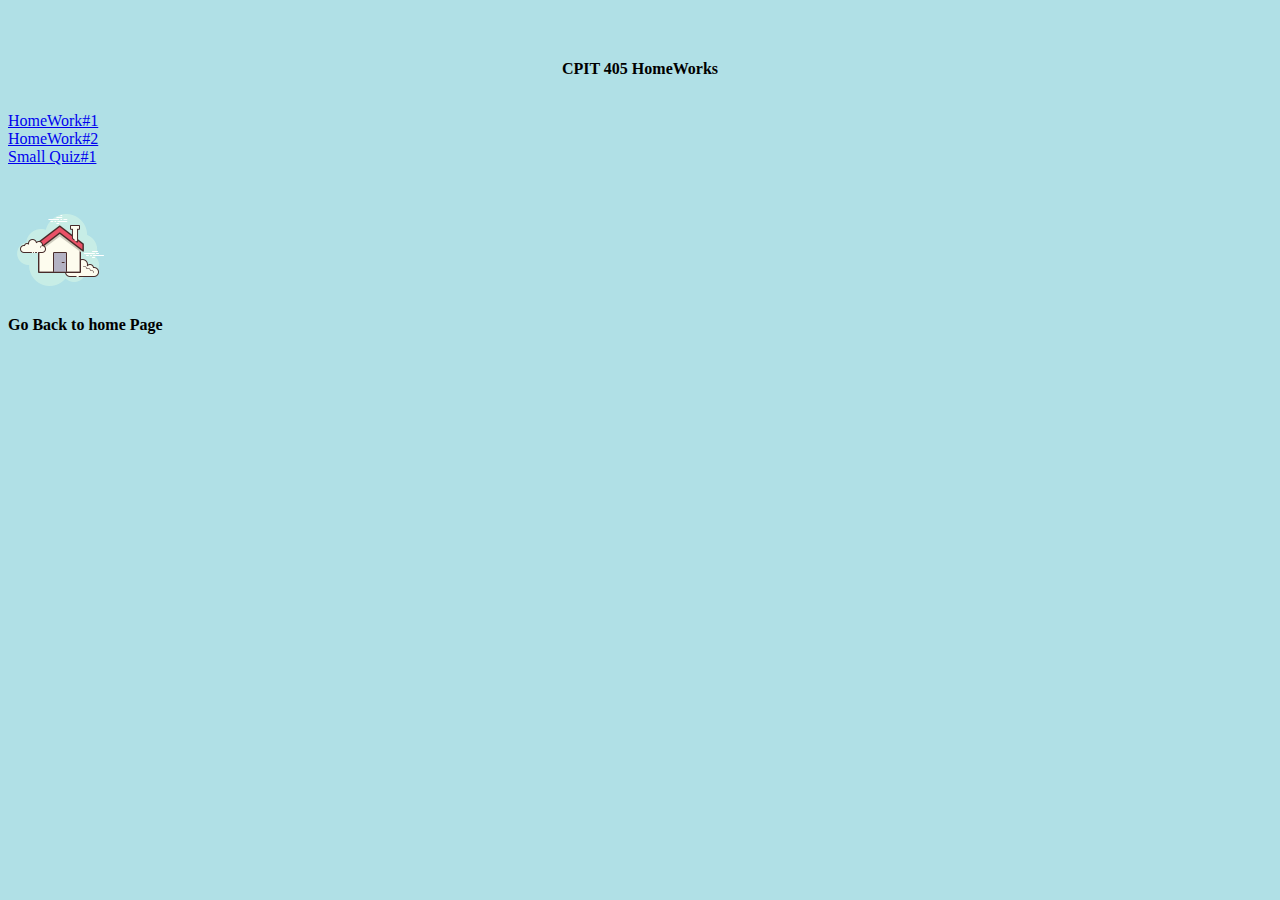
<file: homework.html>
<HTML>
<HEAD>
<TITLE> HomeWork </TITLE>
</HEAD>
<BODY style="background-color:powderblue;">
<br>
<br>
 <p align="center"><b>CPIT 405 HomeWorks</b></p>
<br>
<a href="homework1.html">HomeWork#1</a>
<br>
<a href="kabsa.html">HomeWork#2</a>
 <br>
<a href="quiz1.html">Small Quiz#1</a>
<br>
<br>
<p><a href="project.html"><img border="0" alt="W3Schools" src="home.png" width="100" height="100"></a>
</p>
<p><b>Go Back to home Page</b></p>
</BODY>
</HTML>
</file>
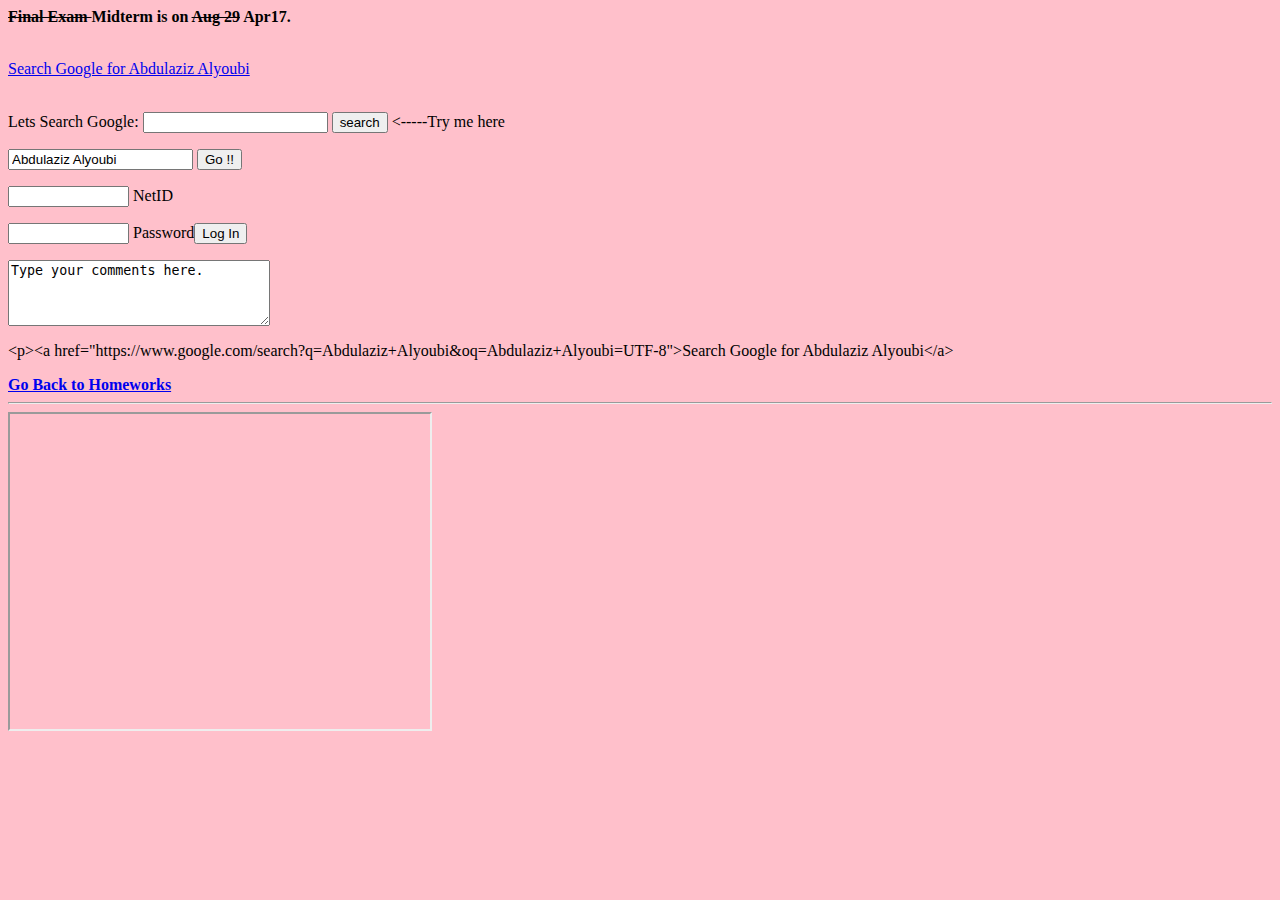
<file: homework1.html>
<html>
<head>
<title> my first html example </title>
</head>
<BODY BGCOLOR ="pink">


<p><color="black" face="Arial" size="5"><b><strike>Final Exam </strike>Midterm is on <strike>Aug 29</strike> Apr17.  </b></font></p>
<br>

<a href="https://www.google.com/search?q=Abdulaziz+Alyoubi&oq=Abdulaziz+Alyoubi&aqs=chrome..69i57j69i60.4472j0j7&sourceid=chrome&ie=UTF-8">Search Google for Abdulaziz Alyoubi</a>
<br>
<br>

<form action="https://www.google.com/search">
  <p><label>Lets Search Google:   <input type="text" name="q"> 
  <input type="submit" value="search">    <-----Try me here</label></p>
</form>

<form action="">
  <p><input type="text" name="" value="Abdulaziz Alyoubi"> 
  <input type="submit" value="Go !!"></p>
<p><input type="text" name="" size="12"> NetID</p>
<p><label> <input type="text" name=""size="12"> Password<input type="submit" value="Log In"></p>
<p><label>
<textarea name = "comments"  rows = "4" cols = "30">Type your comments here.</textarea>
         </label></p>

</form>


<p>&lt;p&gt;&lt;a href=&quot;https://www.google.com/search?q=Abdulaziz+Alyoubi&oq=Abdulaziz+Alyoubi=UTF-8&quot;&gt;Search Google for Abdulaziz Alyoubi&lt;/a&gt;</p>


<a href="homework.html"><b>Go Back to Homeworks</b></a>
<br>
<hr>
<iframe width="420" height="315"
src="https://www.youtube.com/embed/WohmZOtVqCk">
</iframe>

</body>
</html>
</file>
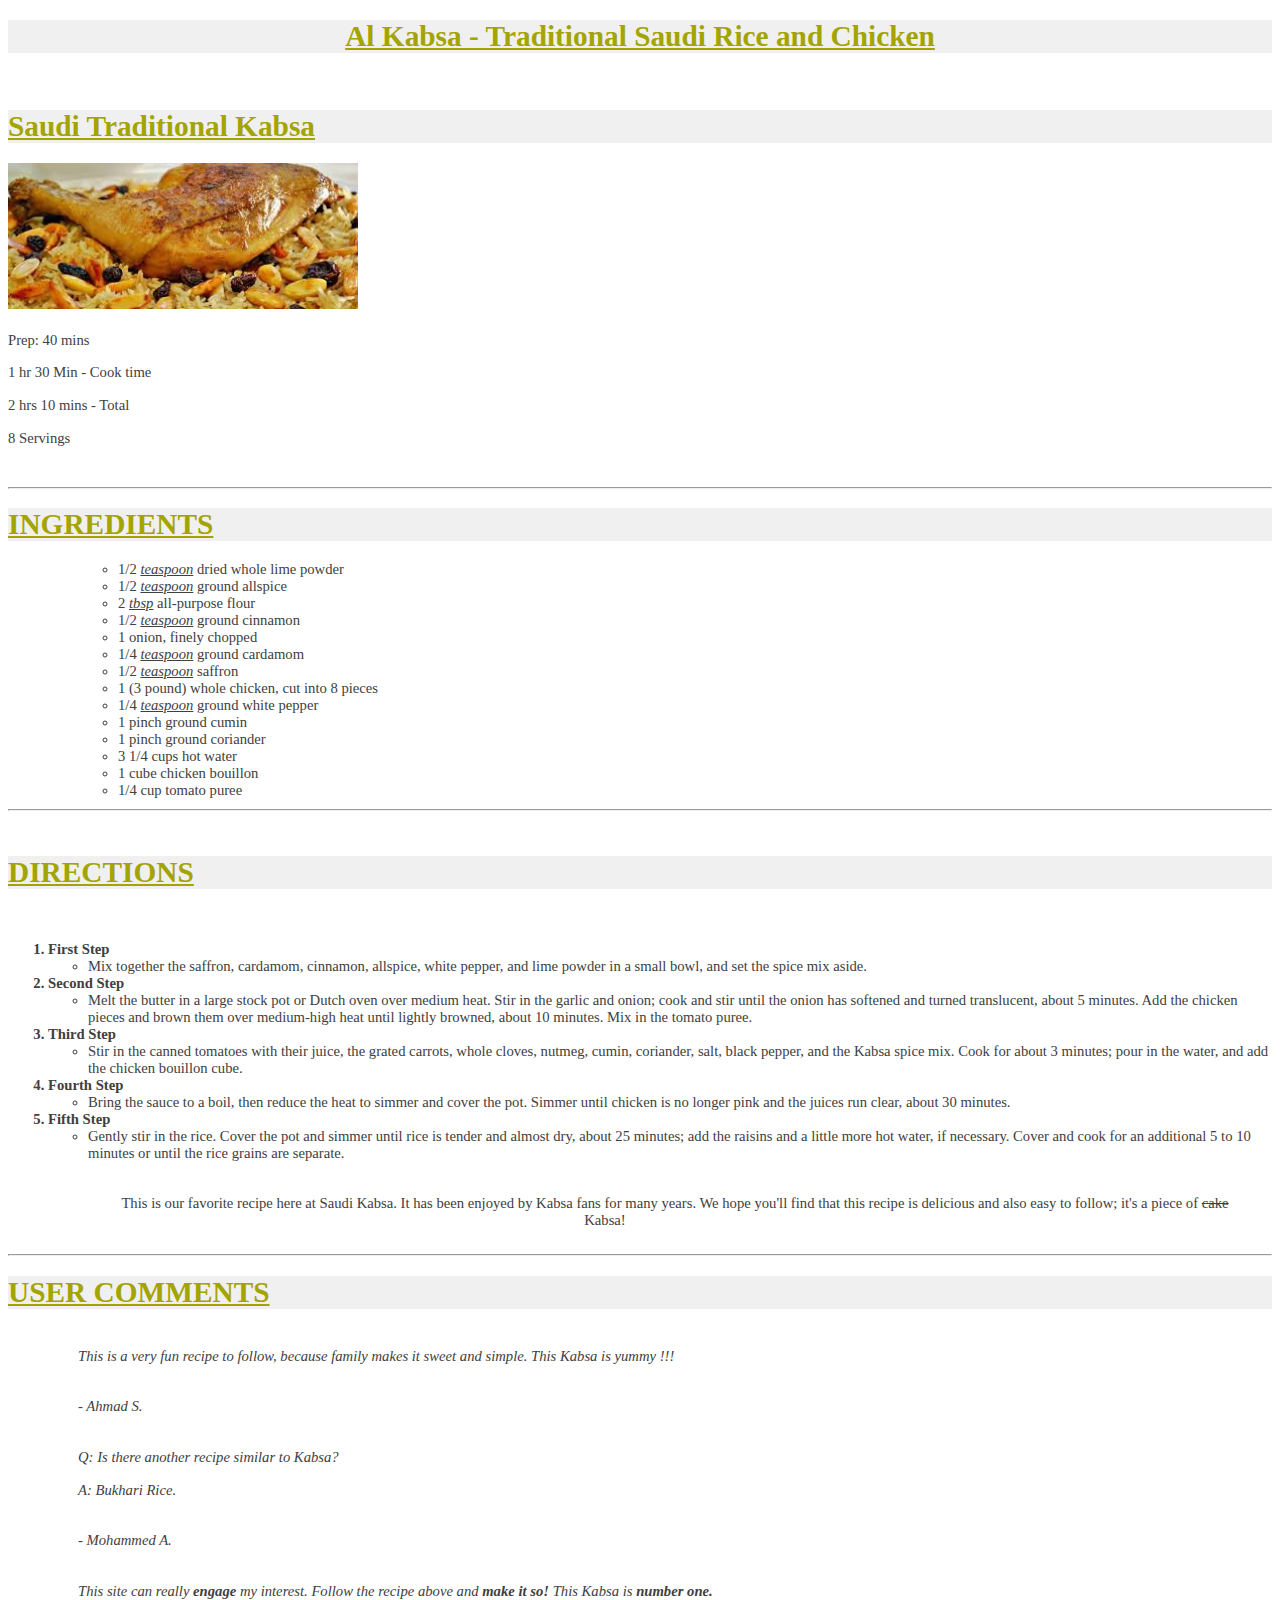
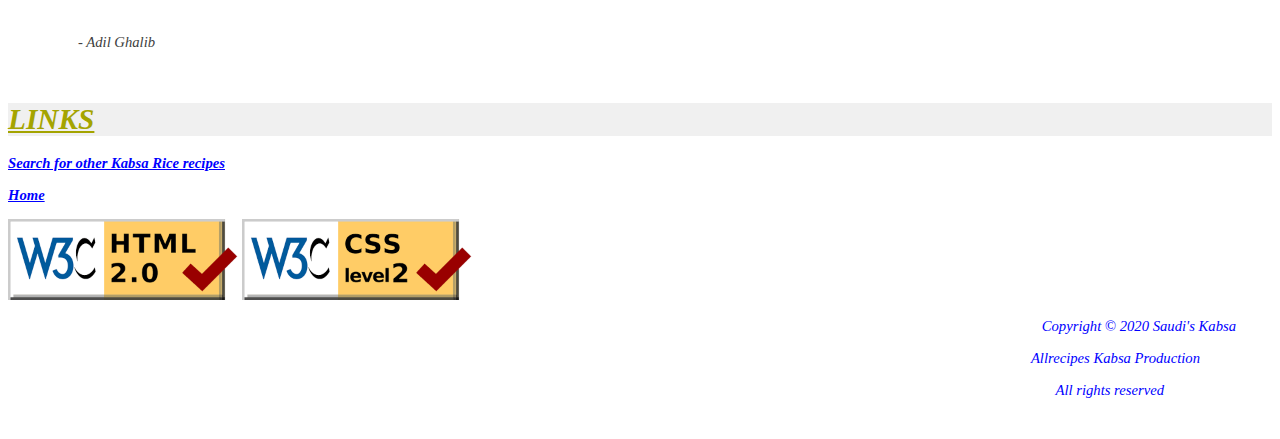
<file: kabsa.html>
<!DOCTYPE html>
<HTML>
<HEAD>
<TITLE>Traditional Saudi Rice and Chicken</TITLE>
<link  rel="stylesheet" type="text/css" href="recipe.css" />
</head>
<body>
<div>
<h1>Al Kabsa - Traditional Saudi Rice and Chicken</h1>
</div>
<br>
<h1>Saudi Traditional Kabsa</h1>
<img src ="kabsa.jpg">
<br>
<br>
<p1>Prep: 40 mins</p>
<p1>1 hr 30 Min - Cook time</p>
<p1>2 hrs 10 mins - Total</p>
<p1>8 Servings</p>
<br> 
<hr>
<h1>INGREDIENTS</h1>
<ul class="is">
<li> 1/2 <i>teaspoon</i> dried whole lime powder</li>
<li>    1/2 <i>teaspoon</i> ground allspice</li>
<li>    2 <i>tbsp</i> all-purpose flour</li>
<li>    1/2 <i>teaspoon</i> ground cinnamon</li>
<li>    1 onion, finely chopped</li>
<li>    1/4 <i>teaspoon</i> ground cardamom</li>
<li>    1/2 <i>teaspoon</i> saffron</li>
<li>    1 (3 pound) whole chicken, cut into 8 pieces</li>
<li>    1/4  <i>teaspoon</i> ground white pepper</li>
<li>    1 pinch ground cumin    </li>
<li>    1 pinch ground coriander</li>
<li>    3 1/4 cups hot water</li>
<li>    1 cube chicken bouillon</li>
<li>    1/4 cup tomato puree</li>
</ul>
<hr>
<br>
<h1>DIRECTIONS</h1>
<br>
<ol type = "1">
         <li> First Step 
<ul class="yu"><li>Mix together the saffron, cardamom, cinnamon, allspice, white pepper, and lime powder  
    in a small bowl, and set the spice mix aside.</il></ul></li>
         <li> Second Step
<ul class="yu"><li>Melt the butter in a large stock pot or Dutch oven over medium heat. Stir in the  
    garlic and  onion; cook and stir until the onion has softened and turned translucent, 
    about 5 minutes. Add the chicken pieces and brown them over medium-high heat until 
    lightly browned, about 10 minutes. Mix in the tomato puree.</il></ul></li>
         <li> Third Step
<ul class="yu"><li>Stir in the canned tomatoes with their juice, the grated carrots, whole cloves, 
    nutmeg, cumin, coriander, salt, black pepper, and the Kabsa spice mix. Cook for about 
    3 minutes; pour in the water, and add the chicken bouillon cube.</il></ul></li>
         <li> Fourth Step
<ul class="yu"><li>Bring the sauce to a boil, then reduce the heat to simmer and cover the pot. Simmer 
    until chicken is no longer pink and the juices run clear, about 30 minutes.</il></ul></li>
         <li> Fifth Step
<ul class="yu"><li>Gently stir in the rice. Cover the pot and simmer until rice is tender and almost dry, 
    about 25 minutes; add the raisins and a little more hot water, if necessary. Cover and 
    cook for an additional 5 to 10 minutes or until the rice grains are separate.</il></ul></li>
       
</ol>
<br>
<div>
<p3>This is our favorite recipe here at Saudi Kabsa. It has been enjoyed by Kabsa fans for many years. We hope you'll find that this recipe is delicious and also easy to follow; it's a piece of <i2>cake</i2> Kabsa!</p3>
</div>
<br>
<hr>
<h1>USER COMMENTS</h1>
<br>

<p2>This is a very fun recipe to follow, because family makes it sweet and simple. This Kabsa is yummy !!!</p>
<br>
<p2>    - Ahmad S.</p>
<br>
<p2>    Q: Is there another recipe similar to Kabsa?</p>
<p2>    A: Bukhari Rice.</p>
<br>
<p2>    - Mohammed A.</p>
<br>
<p2>    This site can really <i3>engage</i3> my interest. Follow the recipe above and <i3>make it so!</i3> This Kabsa is <i3>number one.</i3></p>
<br>
<p2>    - Adil Ghalib</p>

<br>
<h1>LINKS</h1>
<p><b><a href="http://www.google.com/search?q=Saudi+Kabsa+recipe&start=10" >Search for other Kabsa Rice recipes</a></b></p>
<p><b><a href="homework.html" >Home</a></b></p>
<p><a class="ss" href="https://validator.w3.org/#validate_by_input" ></a>
<a class="sa" href="http://jigsaw.w3.org/css-validator/#validate_by_input" ></a></p>
<div class="last">
<p4>      Copyright &copy; 2020 Saudi's Kabsa</p>
<p4>   Allrecipes Kabsa Production</p>
<p4>All rights reserved</p>
</div>
</body>
</html>
</file>
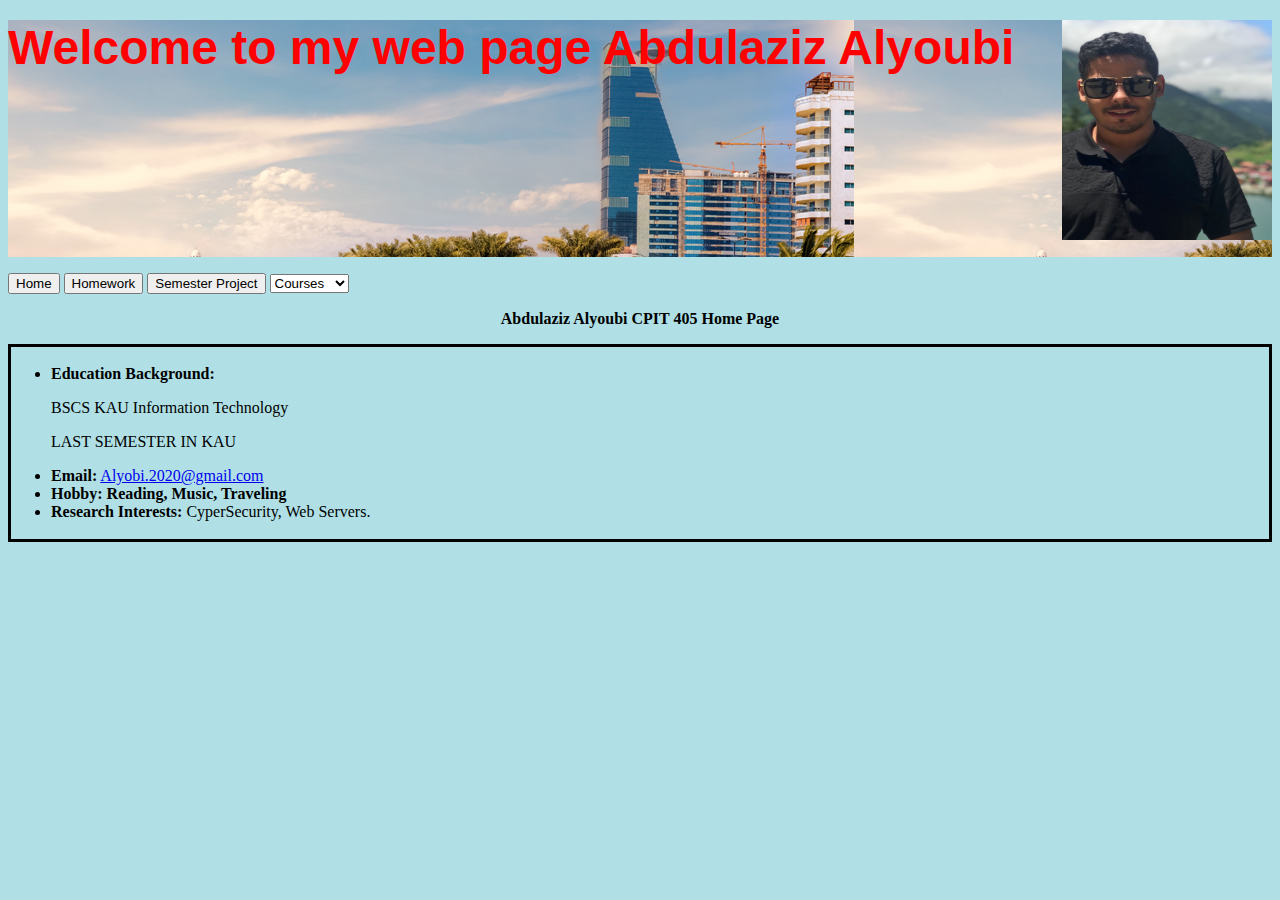
<file: project.html>
<!DOCTYPE html>
<html>
<head>
<style>
div {
  background-image: url('jeddah.jpg');
}
</style>
</head>
<body style="background-color:powderblue;">

<p>
<img src="aziz.jpg" alt="Smiley face" style="float:right;width:210px;height:220px;">

</p>
<div>
<h2><font   color="red" face="Arial" size="7">Welcome to my web page Abdulaziz Alyoubi</font></h2>
 <br>
 <br>
 <br>
 <br>
 <br>
 <br>
 <br>
 <br>
 <br>
</div>

<p></p>
<button type="button" onclick="document.location='project.html'">Home</button> 
<button type="button" onclick="document.location='homework.html'">Homework</button>
<button type="button" onclick="document.location='groupp.html'">Semester Project</button>
<select name = "rating">
                  <option selected = "selected">Courses</option>
                  <option>CPIT 405</option>
                  <option>CPIT 305</option>
                  <option>CPIT 490</option>
               </select>

<p align="center"><b>Abdulaziz Alyoubi CPIT 405 Home Page</b></p>



<ul type=" square " style="border:3px; border-style:solid; border-color:"green"; padding: 1em;">
<br>
<li> <b>Education Background:</b>
<p>BSCS KAU Information Technology</p> 
<p>LAST SEMESTER IN KAU </p> 
<li> <b>Email:</b> <a href = "mailto:Alyobi.2020@gmail.com">Alyobi.2020@gmail.com</a>
<li> <b>Hobby: Reading, Music, Traveling</b>
<li> <b>Research Interests:</b> CyperSecurity, Web Servers.
 <br>
<br>
</ul>


</body>
</html>
</file>
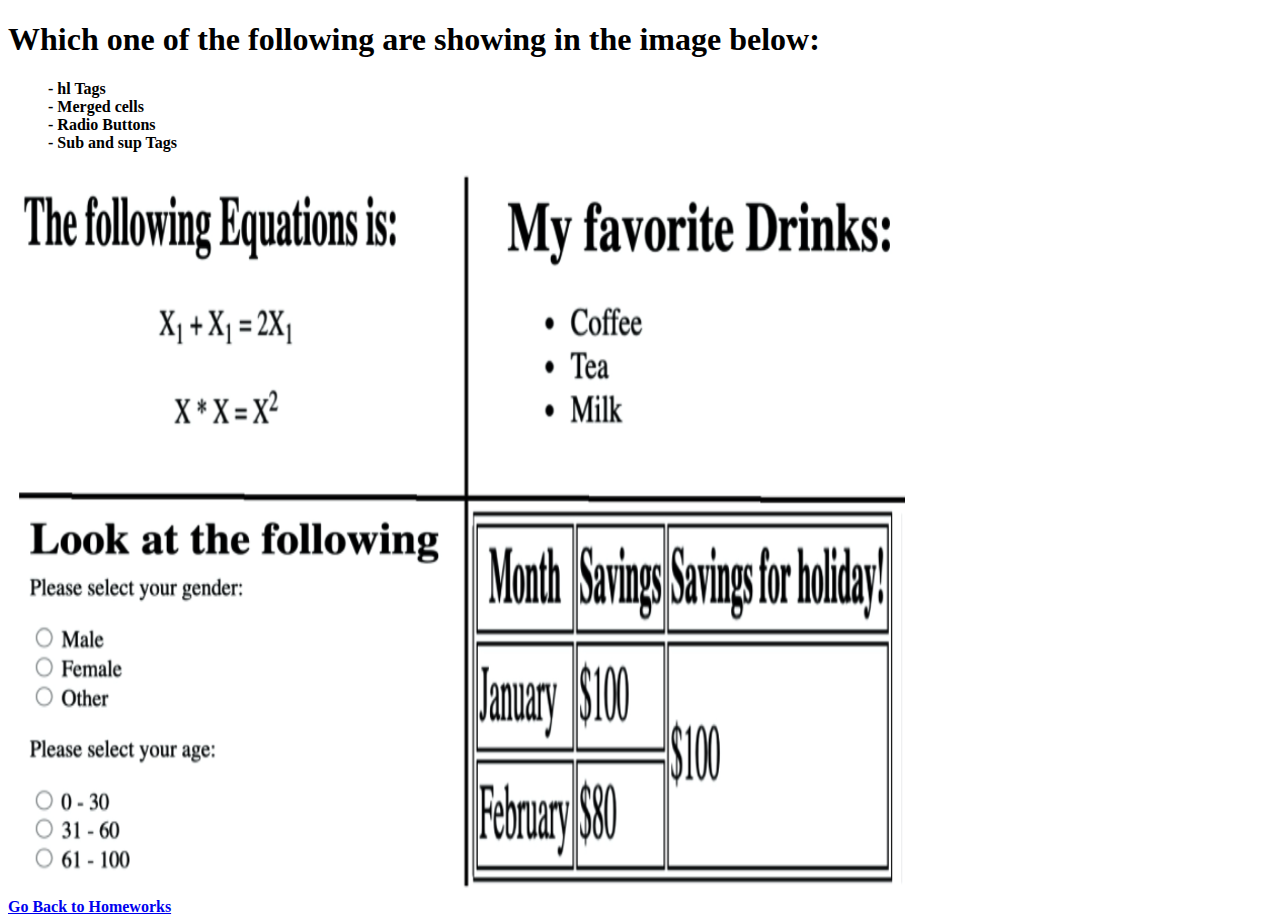
<file: quiz1.html>
<!DOCTYPE html>
<html>
<body>

<h1>Which one of the following are showing in the image below:</h1>

<ul style="list-style: none;" >
<li> <b>- hl Tags </b>
<li> <b>- Merged cells </b>
<li> <b>- Radio Buttons</b>
<li> <b>- Sub and sup Tags</b>
</ul>



<img src="ca.png" usemap="#shapes-map">

<map name="shapes-map">
  <area shape="rect" title="Sub and sup Tags" coords="13,10,453,325" href="az.html" onclick="return false" />
  <area shape="rect" title="hl Tags" coords="466,11,890,325" href="az.html" onclick="return false" />
  <area shape="rect" title="Radio Buttons" coords="14,337,451,711" href="az.html" onclick="return false" />
  <area shape="rect" title="Merged cells" coords="462,339,884,710" href="az.html" onclick="return false" />
</map>
<br>
<a href="homework.html"><b>Go Back to Homeworks</b></a>
</body>
</html>
</file>
<file: Group.css>
body {
  font-family: Arial, Helvetica, sans-serif;
  margin: 0;
}

.header {
  height: auto;
  padding: 10px;
  background-color: #4ca1af;
  border: 1px solid #5c5c5c;
  color: white;
}

.header h1,
.header p {
  margin: 0;
  padding: 0;
}


/********************************tab layout**********************************/
.tab {
  overflow: hidden;
  border: 1px solid #ccc;
  background-color: #f1f1f1;
}

.tab button {
background-color: inherit;
float: left;
border: none;
outline: none;
cursor: pointer;
padding: 14px 84px;
transition: 0.3s;
}
.tab button:hover {
background-color: #ddd;
}
.tab button.active {
background-color: #ccc;
}


.tabcontent {
display: none;
padding: 6px 12px;
border: 1px solid #ccc;
border-top: none;
  }

/****************************Content Layout*******************************/
.tabcontent pre {
  font-size: calc(1em * 0.875);
  direction: ltr;
  line-height: 1.3;
  font-family: monospace,
    monospace;
  color: #000;
  background-color: #f8f9fa;
  border: 1px solid #eaecf0;
  padding: 1em;
  white-space: pre-wrap;
  overflow-x: hidden;
  tab-size: 4;
}
</file>
<file: recipe.css>
h1 {font-family:Lucida;font-size:22pt;background-color:#F0F0F0;color:#A4A400;text-decoration:underline;font-weight: bold;}
p1 {font-family:Georgia ;font-size:11pt;color:#404040;}
p2 {font-family:Times,serif;font-size:11pt;font-style:italic;margin:10px 70px;color:#404040;}
p3 {font-family:Georgia;font-size:11pt;color:#404040;margin:10px 70px;}
img {width: 350px;}
ul.is {font-family:Garamond ;font-size:11pt;color:#404040;list-style-type: circle; margin:10px 70px;}
ol {font-family:Georgia;font-size:11pt;color:#404040;font-weight: bold;}
div {text-align: center;}
a {color:blue;}
a.ss {background-image: url("w3c-html.png");display: inline-block; width: 230px;height:81px;}
a.sa {background-image: url("w3c-css.png");display: inline-block; width: 230px;height:81px;text-align: center;}
ul.yu {font-weight: normal;font-family:Garamond ;font-size:11pt;color:#404040;}
div.last {text-align: right;}
p4 {font-family:Georgia;font-size:11pt;color:#404040;position:relative;right:36px;color:blue;}
i {text-decoration: underline;}
i2 {text-decoration: line-through;}
i3 {font-weight: bold;}
</file>
